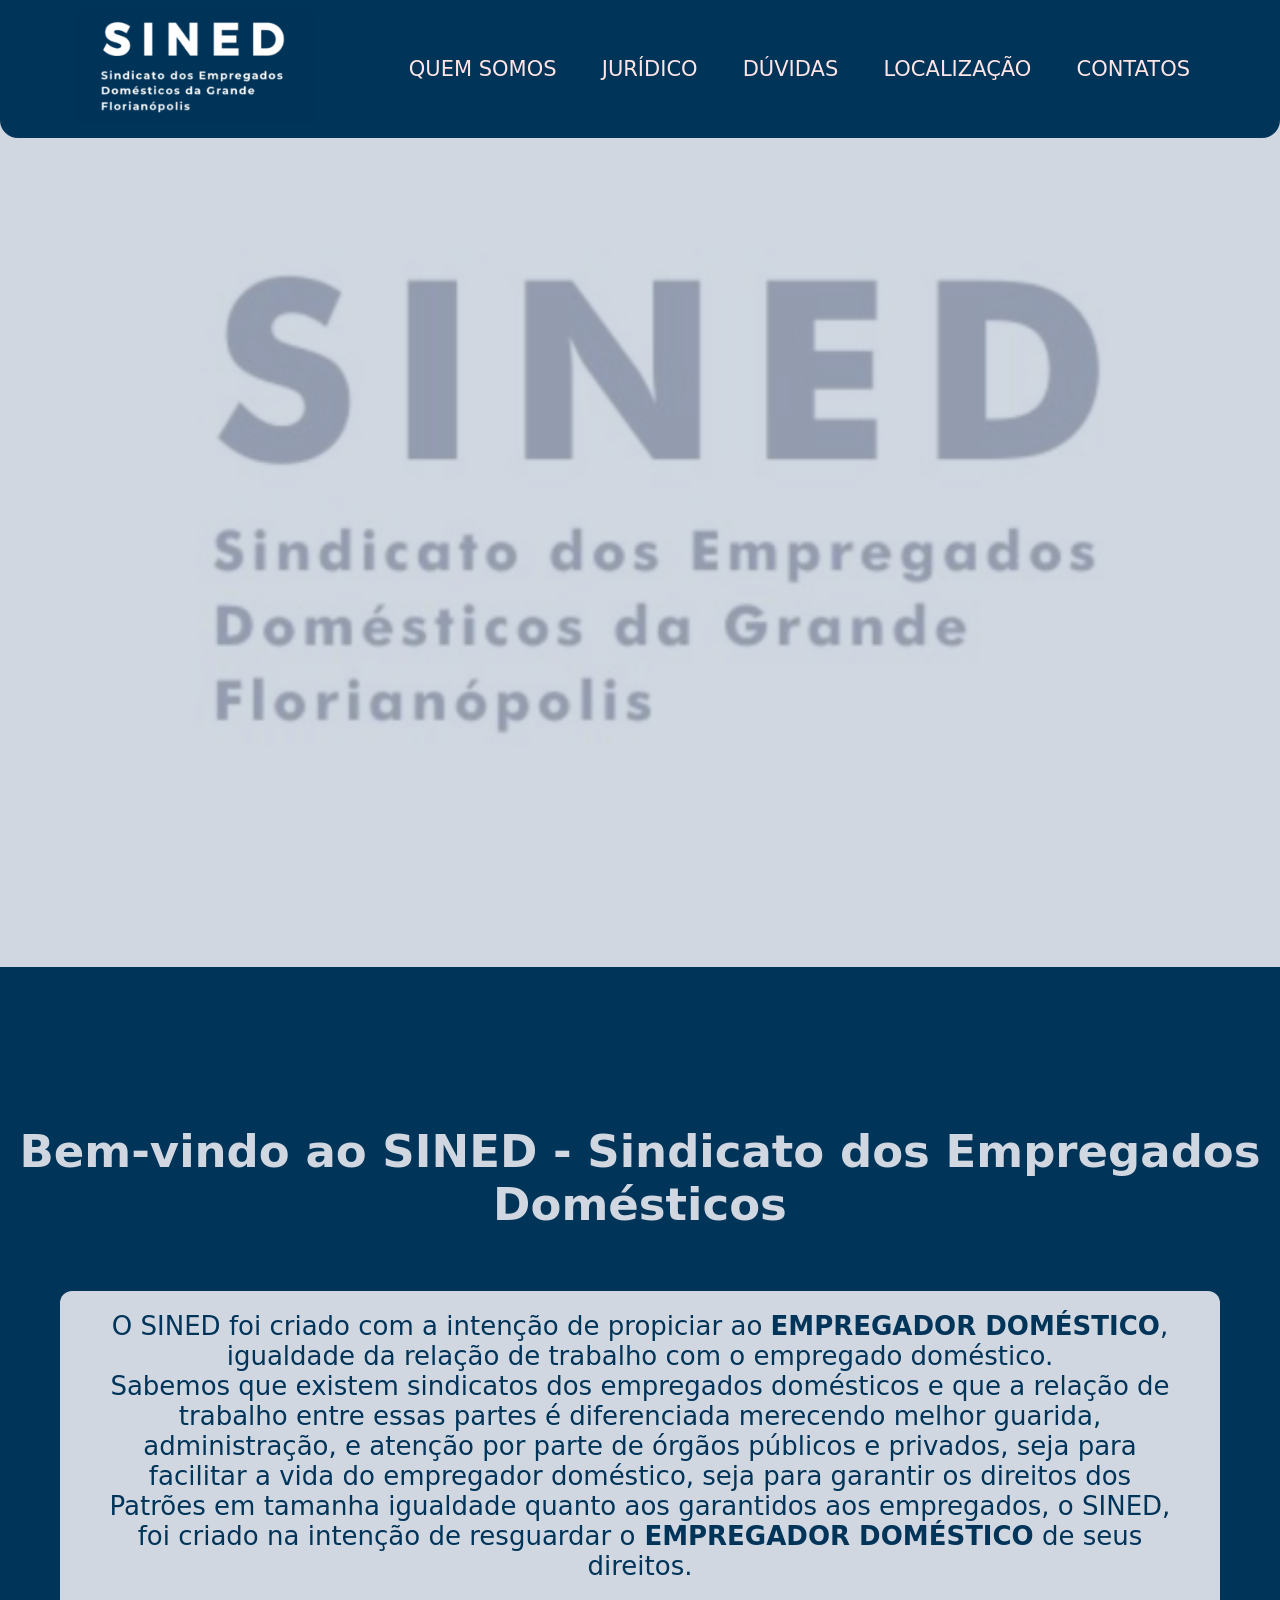
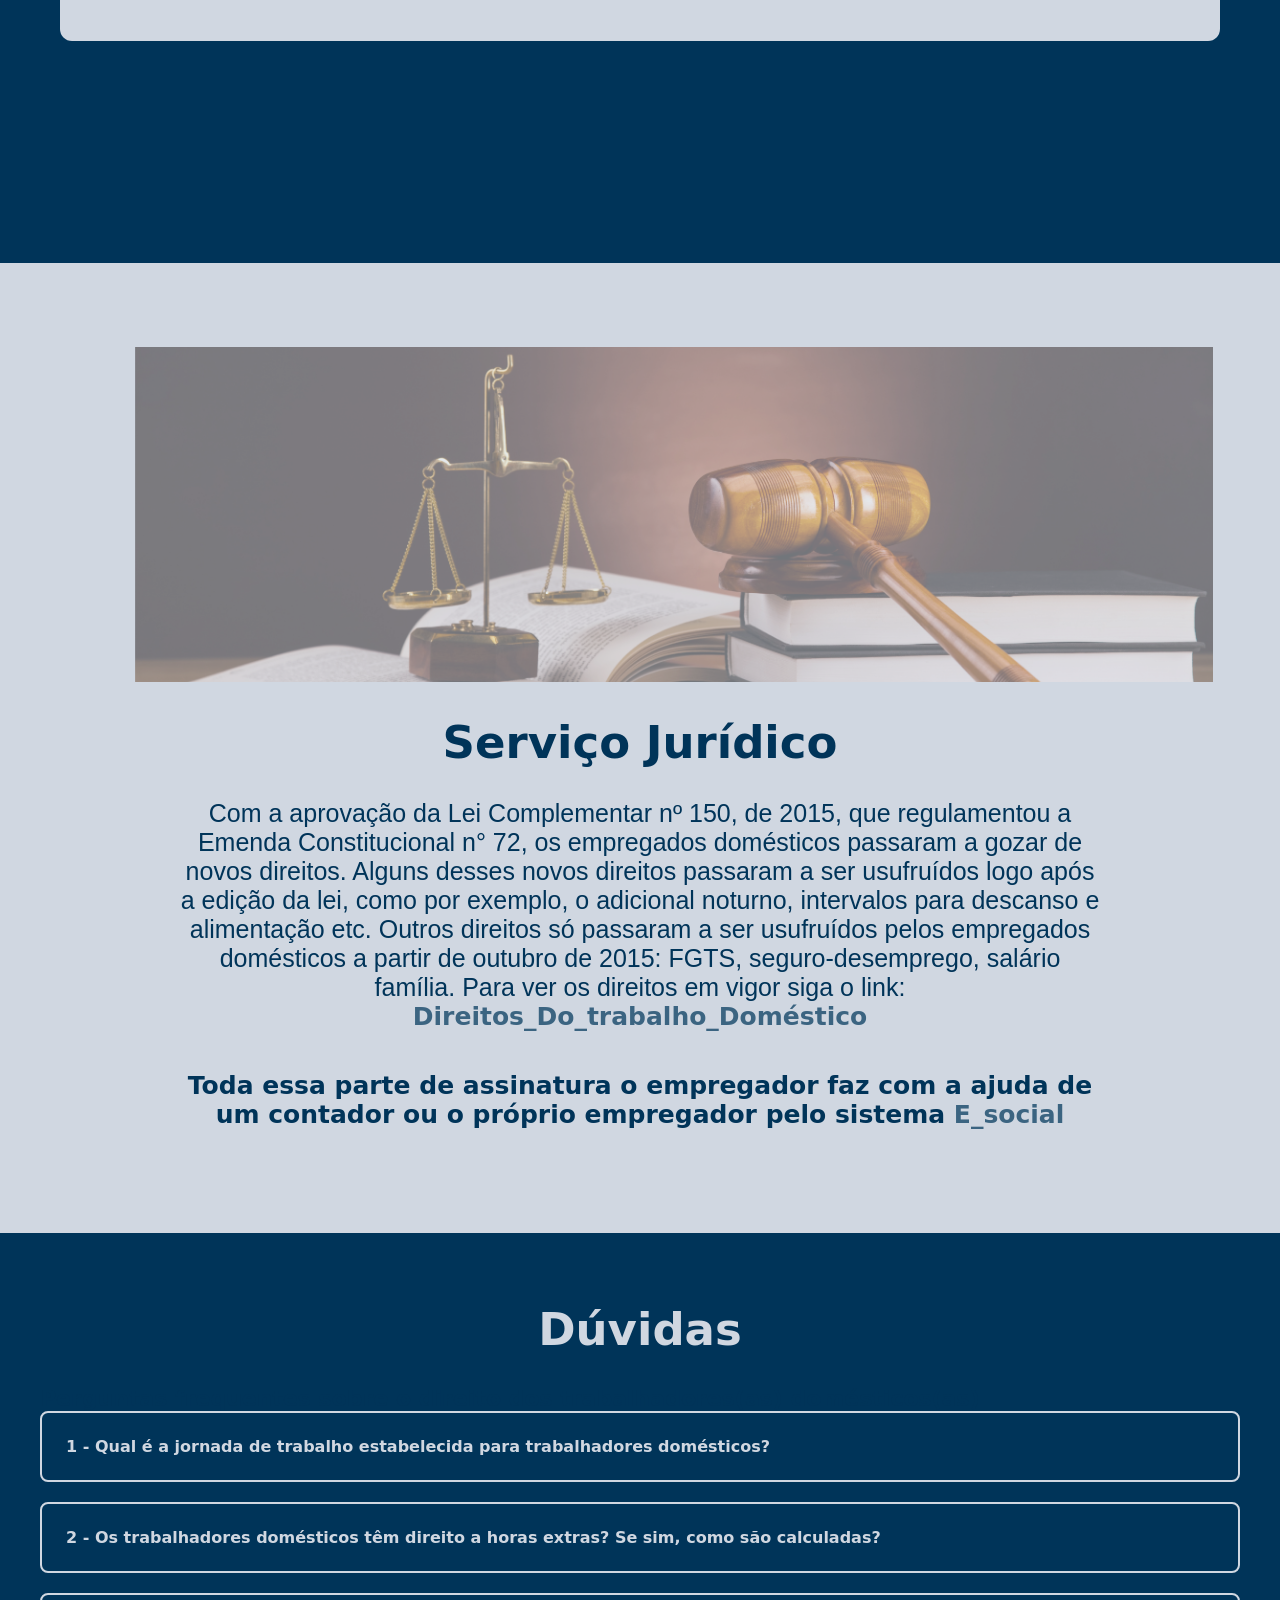
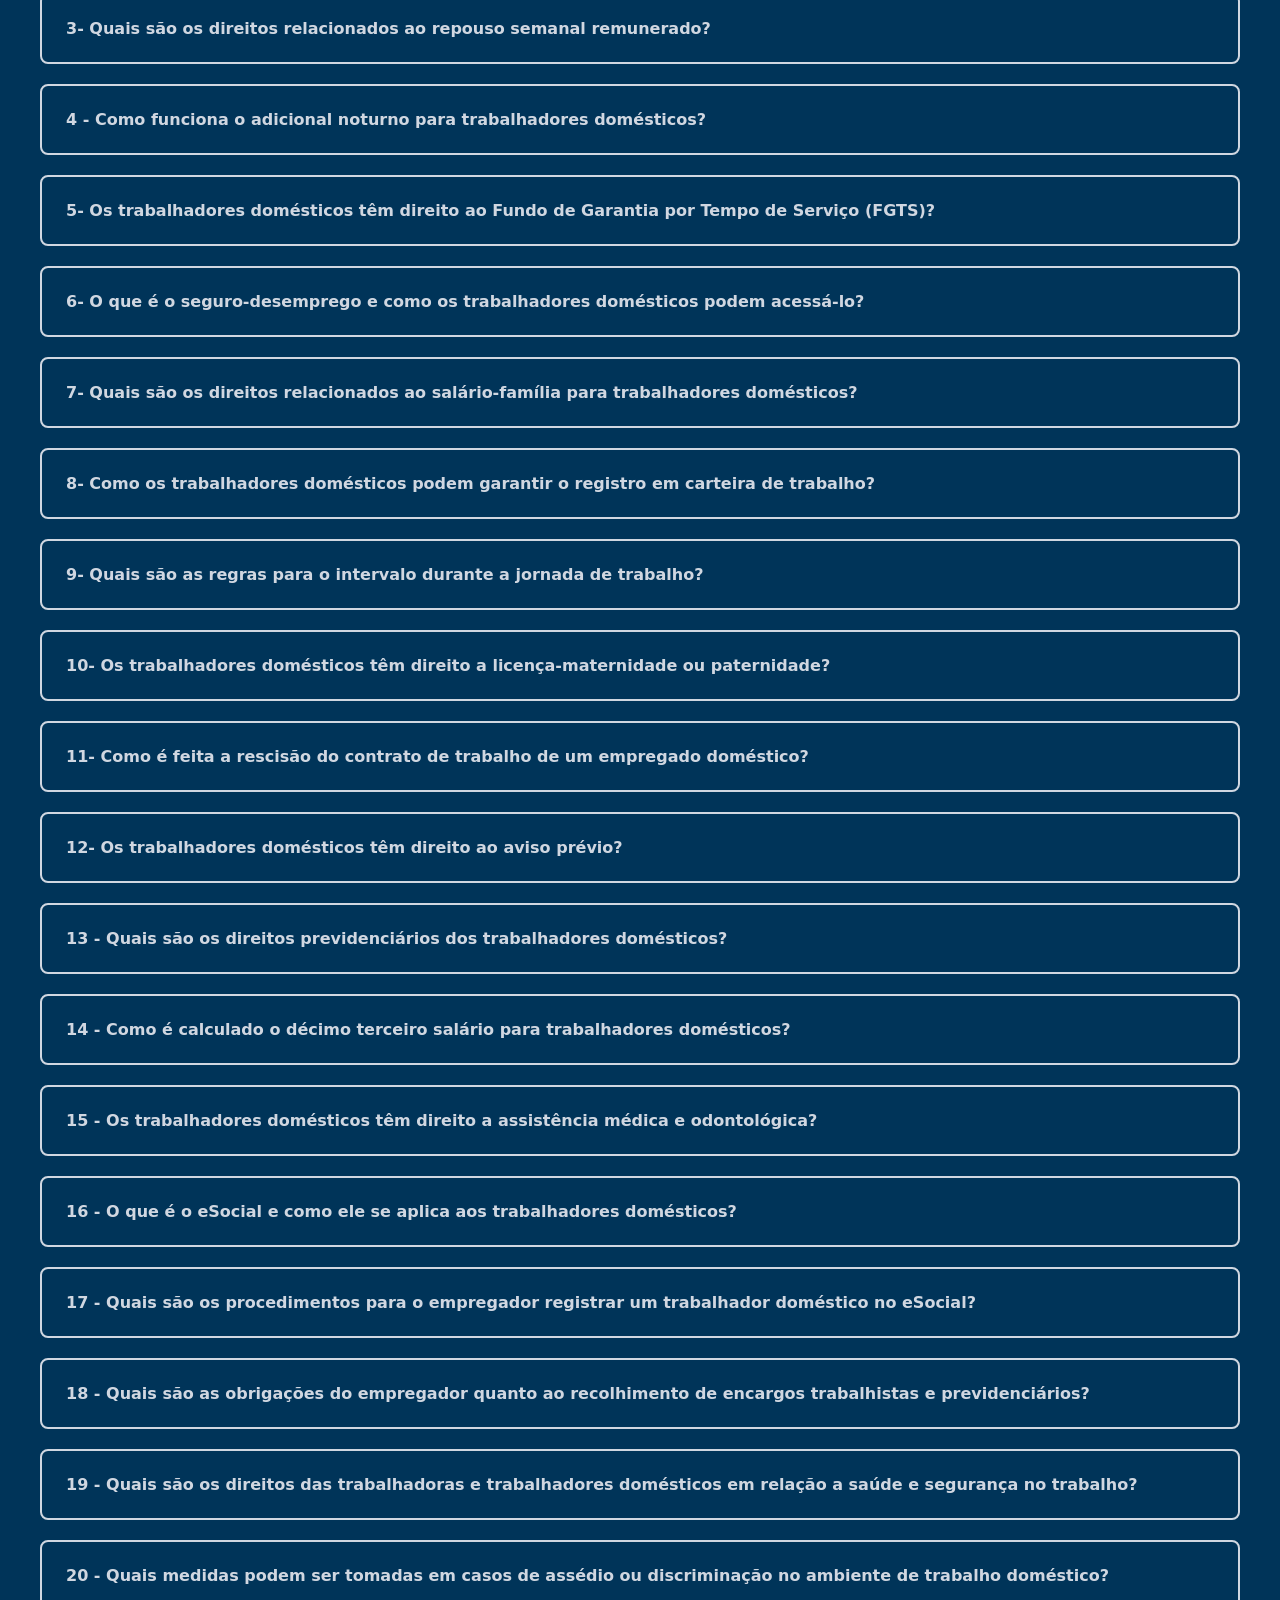
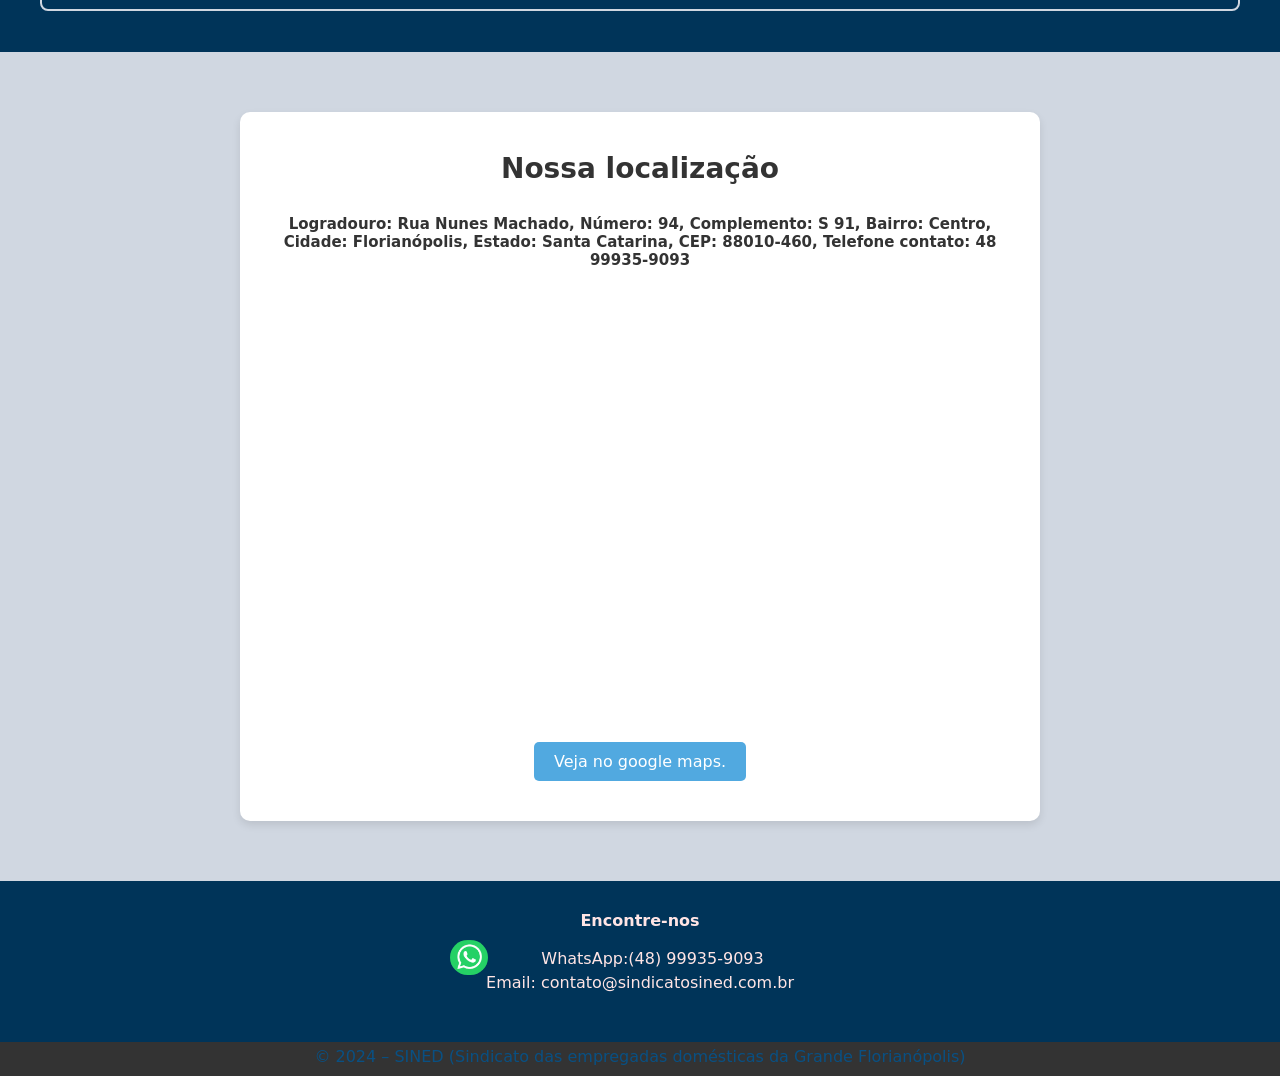
<file: index.html>
<!DOCTYPE html>
<html lang="pt-br">

<head>
    <meta charset="UTF-8">
    <meta name="viewport" content="width=device-width, initial-scale=1.0">
    <link rel="stylesheet" href="style.css">
    <title>Sindicato dos Empregados Domésticos</title>
</head>

<body>
    <header>
           <a href="#inicio"> <img class="imglogo" src="SINED.png" alt="logo do sindicato" width="250"></a>
          
           <nav class="navhead">
                <a href="#quemsomos" class="destaque">QUEM SOMOS</a>
                <a href="#juridico">JURÍDICO</a>
                <a href="#duvidas">DÚVIDAS</a>
                <a href="#localizacao">LOCALIZAÇÃO</a>
                <a href="#contato">CONTATOS</a>
           </nav>
    </header>

    <main>
   <!--capa da pagina-->
        <section id="inicio" class="imagem-principal">
            <img src="logo.png"  width="990" >
        </section>

<!--pagina de QUEM SOMOS-->
        <section id="quemsomos">
            <h2 class="titulos">Bem-vindo ao SINED - Sindicato dos Empregados Domésticos</h2>

            <div class="paragrafo-quemsomos">
                <p>O SINED foi criado com a intenção de propiciar ao <strong>EMPREGADOR DOMÉSTICO</strong>, igualdade da relação  de trabalho com o empregado doméstico.<br>

                    Sabemos que existem sindicatos dos empregados domésticos e que a relação de trabalho entre essas partes é diferenciada merecendo melhor guarida, administração, e atenção por parte de órgãos públicos e privados, seja para facilitar a vida do empregador doméstico, seja para garantir os direitos dos Patrões em tamanha igualdade quanto aos garantidos aos empregados, o SINED, foi criado na intenção de resguardar o<strong> EMPREGADOR DOMÉSTICO</strong> de seus direitos.</p>

                <br><br>
            </div>
        </section>

<!--juridico-->
        <section id="juridico">
         <div>
                <img class="img-juridico" src="ilustrativo-juridico.png" alt="Ilustrativo juridico"  width="100%">
                <h2 class="titulos">Serviço Jurídico</h2>
                <p>
                    Com a aprovação da Lei Complementar nº 150, de 2015, que regulamentou a Emenda Constitucional n° 72, os empregados domésticos passaram a gozar de novos direitos. Alguns desses novos direitos passaram a ser usufruídos logo após a edição da lei, como por exemplo, o adicional noturno, intervalos para descanso e alimentação etc.
                    Outros direitos só passaram a ser usufruídos pelos empregados domésticos a partir de outubro de 2015: FGTS, seguro-desemprego, salário família. Para ver os direitos em vigor siga o link: <a class="siteDireito" href="direitosDoTrabalho.html" target="_blank">Direitos_Do_trabalho_Doméstico</a>
                </p>
              
                <p><strong> Toda essa parte de assinatura o empregador faz com a ajuda de um contador ou o próprio empregador pelo sistema <a class="siteEsocial"  href="https://www.gov.br/esocial/pt-br" target="_blank">E_social</a> </strong></p>
                
              
                
         </div>
        </section>


<!--Depoimentos = Duvidas -->
        <section id="duvidas">
            <h2 class="titulos">Dúvidas</h2>
            <h3> Perguntas frequentes sobre o direito dos trabalhadores(as) domésticos(as) </h3>

            <div class="duvidas">
            <h4>1 - Qual é a jornada de trabalho estabelecida para trabalhadores domésticos?</h4>
             <p class="paragrafo">A jornada de trabalho dos trabalhadores domésticos é de no máximo 44 horas semanais e 8 horas diárias. Caso o trabalhador preste serviços por menos de 25 horas semanais, aplica-se a jornada parcial, com direitos proporcionais.</p>
            </div>
            <br>

         <div class="duvidas" >
            <h4>2 - Os trabalhadores domésticos têm direito a horas extras? Se sim, como são calculadas?</h4>
            <p class="paragrafo">Sim, os trabalhadores domésticos têm direito a horas extras. As horas trabalhadas além da jornada normal devem ser remuneradas com um adicional de, no mínimo, 50% sobre o valor da hora normal.
            </p>
            </div>
            <br>

            <div class="duvidas">
            <h4>3- Quais são os direitos relacionados ao repouso semanal remunerado?</h4>
            <p class="paragrafo">Os trabalhadores domésticos têm direito a um repouso semanal remunerado de 24 horas consecutivas, preferencialmente aos domingos. Também têm direito a descanso nos feriados civis e religiosos.</p>
            </div>
            <br>

            <div class="duvidas ativas">
            <h4>4 - Como funciona o adicional noturno para trabalhadores domésticos?</h4>
            <p class="paragrafo">O trabalho realizado entre 22h e 5h é considerado noturno e deve ser remunerado com um adicional de, no mínimo, 20% sobre a hora diurna.
            </p></div>
            <br>

            <div class="duvidas">
            <h4>5- Os trabalhadores domésticos têm direito ao Fundo de Garantia por Tempo de Serviço (FGTS)? </h4>
            <p class="paragrafo">Sim, os trabalhadores domésticos têm direito ao FGTS, que é um depósito mensal correspondente a 8% do salário do trabalhador.</p></div>
            <br>
            <div class="duvidas">
            <h4>6- O que é o seguro-desemprego e como os trabalhadores domésticos podem acessá-lo?</h4>
            <p class="paragrafo">O seguro-desemprego é um benefício temporário concedido ao trabalhador dispensado sem justa causa. Para ter direito, o trabalhador doméstico deve ter trabalhado por pelo menos 15 meses nos últimos 24 meses.
            </p></div>
            <br>

            <div class="duvidas">
            <h4>7- Quais são os direitos relacionados ao salário-família para trabalhadores domésticos?</h4>
            <p class="paragrafo">Os trabalhadores domésticos têm direito ao salário-família, que é um benefício pago aos trabalhadores de baixa renda com filhos de até 14 anos ou inválidos de qualquer idade.
            </p></div>
            <br>
            <div class="duvidas">
            <h4>8- Como os trabalhadores domésticos podem garantir o registro em carteira de trabalho?</h4>
            <p class="paragrafo">O empregador deve registrar o trabalhador doméstico na Carteira de Trabalho e Previdência Social (CTPS), anotando todos os dados do contrato, como data de admissão, salário, condições especiais de trabalho, entre outros.
            </p></div>
            <br>

            <div class="duvidas">
            <h4>9- Quais são as regras para o intervalo durante a jornada de trabalho?</h4>
            <p class="paragrafo">Os trabalhadores domésticos têm direito a um intervalo para repouso ou alimentação de, no mínimo, 1 hora e no máximo 2 horas em jornadas superiores a 6 horas diárias.</p></div>
            <br>

            <div class="duvidas">
            <h4>10- Os trabalhadores domésticos têm direito a licença-maternidade ou paternidade?</h4>
            <p class="paragrafo">Sim, os trabalhadores domésticos têm direito a licença-maternidade de 120 dias, sem prejuízo do emprego e do salário. Os trabalhadores têm direito a licença-paternidade de 5 dias.</p></div>
                <br>
            <div class="duvidas">
                <h4>11- Como é feita a rescisão do contrato de trabalho de um empregado doméstico?</h4>
                <p class="paragrafo">A rescisão pode ser feita de forma unilateral ou consensual. Se for por iniciativa do empregador sem justa causa, há o pagamento de aviso prévio, saldo de salário, férias vencidas e proporcionais, 13º salário e indenização do FGTS.
                </p>
            </div>
                <br>
            <div class="duvidas">
                <h4>12- Os trabalhadores domésticos têm direito ao aviso prévio?</h4>
                <p class="paragrafo">Sim, têm direito ao aviso prévio de, no mínimo, 30 dias, que pode ser trabalhado ou indenizado. O prazo aumenta em 3 dias para cada ano trabalhado, até o máximo de 90 dias.
                </p>
            </div>
                <br>
                
                <div class="duvidas">
                    <h4>13 - Quais são os direitos previdenciários dos trabalhadores domésticos?</h4>
                    <p class="paragrafo">Os trabalhadores domésticos têm direito a todos os benefícios previdenciários, como aposentadoria, auxílio-doença, salário-maternidade, entre outros, desde que contribuam para o INSS. </p>
                </div>
                    <br>
                <div class="duvidas">
                    <h4>14 - Como é calculado o décimo terceiro salário para trabalhadores domésticos?</h4>
                   <p class="paragrafo"> O décimo terceiro salário é calculado com base na remuneração de dezembro e corresponde a 1/12 do salário para cada mês trabalhado. Deve ser pago em duas parcelas: a primeira até 30 de novembro e a segunda até 20 de dezembro.</p>
                </div>
                <br>
                <div class="duvidas">
                   <h4> 15 - Os trabalhadores domésticos têm direito a assistência médica e odontológica?</h4>
                 <p class="paragrafo" > Não há obrigatoriedade legal para o empregador fornecer assistência médica e odontológica, mas podem ser oferecidas voluntariamente como benefícios adicionais.</p>
                </div>
                    <br>

                <div class="duvidas">    
                   <h4> 16 - O que é o eSocial e como ele se aplica aos trabalhadores domésticos?</h4>
                  <p class="paragrafo"> O eSocial é um sistema do governo federal que unifica a prestação de informações trabalhistas, previdenciárias e fiscais. Os empregadores devem registrar e manter atualizados os dados dos trabalhadores domésticos no eSocial.</p>
                </div>  
                  <br>
                <div class="duvidas">
                    <h4> 17 - Quais são os procedimentos para o empregador registrar um trabalhador doméstico no eSocial?</h4>
                    <p class="paragrafo"> Empregador deve acessar o portal eSocial, cadastrar-se como empregador, registrar o trabalhador, e informar mensalmente os dados da folha de pagamento e os eventos trabalhistas.</p>
                </div>
                 <br>

                 <div class="duvidas">
                    <h4>18 - Quais são as obrigações do empregador quanto ao recolhimento de encargos trabalhistas e previdenciários?</h4>
                    <p class="paragrafo"> Empregador deve recolher mensalmente os encargos trabalhistas e previdenciários, como FGTS, INSS, seguro contra acidentes de trabalho, e a contribuição sindical quando aplicável. Esses pagamentos são realizados via eSocial.</p>
                 </div>
                 <br>
                <div class="duvidas">
                    <h4>19 - Quais são os direitos das trabalhadoras e trabalhadores domésticos em relação a saúde e segurança no trabalho?</h4>
                    <p class="paragrafo"> Trabalhadores têm direito a condições seguras e saudáveis, incluindo acesso a equipamentos de proteção, e a empregador deve garantir um ambiente livre de riscos.</p>
                </div>
                    <br>    
                <div class="duvidas">
                    <h4>20 - Quais medidas podem ser tomadas em casos de assédio ou discriminação no ambiente de trabalho doméstico?</h4>
                    <p class="paragrafo"> Os trabalhadores podem buscar auxílio em sindicatos, órgãos de defesa dos direitos humanos e no Ministério Público do Trabalho. Denúncias podem ser feitas formalmente.</p>
                </div>        

        </section>
<!--contato = localizaçao-->
        <section class="localizacao " id="localizacao">
            <div class="container">
                <h1>Nossa localização</h1>
                <p>Logradouro: Rua Nunes Machado,
                    Número: 94,
                    Complemento: S 91,
                    Bairro: Centro,
                    Cidade: Florianópolis,
                    Estado: Santa Catarina,
                    CEP: 88010-460,
                    Telefone contato: 48 99935-9093</p>
                <div class="map-container">
                    <iframe src="https://www.google.com/maps/embed?pb=!1m18!1m12!1m3!1d3535.8313791090536!2d-48.55141062480538!3d-27.598756922216896!2m3!1f0!2f0!3f0!3m2!1i1024!2i768!4f13.1!3m3!1m2!1s0x952738254ae95bed%3A0x58c70f800e19c3a1!2sR.%20Nunes%20Machado%2C%2094%20-%20Centro%2C%20Florian%C3%B3polis%20-%20SC%2C%2088010-460!5e0!3m2!1spt-BR!2sbr!4v1731258533582!5m2!1spt-BR!2sbr"
                     width="600" height="450" style="border:0;" allowfullscreen="" loading="lazy" referrerpolicy="no-referrer-when-downgrade"></iframe>
                </div>
                <a href="https://www.google.com.br/maps/place/R.+Nunes+Machado,+94+-+Centro,+Florianópolis+-+SC,+88010-460/@-27.5987569,-48.5514106,17z/data=!4m6!3m5!1s0x952738254ae95bed:0x58c70f800e19c3a1!8m2!3d-27.5987617!4d-48.5488357!16s%2Fg%2F11c5l_q6dw?entry=ttu&g_ep=EgoyMDI0MTEwNi4wIKXMDSoASAFQAw%3D%3D" class="loc-button">Veja no google maps.</a>
            </div>
        </section>
        
    </main>
<!--footer = contato -->
    <footer>
        <div class="footer-content" id="contato">
            <strong class="titulo">Encontre-nos</strong>
           
            <a  href="https://wa.me/5548999359093" target="_blank">
            <img  class="imgwpp"  src="whatsapp.png" alt="WhatsApp">
            </a>
           <p id="wpp"> WhatsApp:(48) 99935-9093</p>
           
           <p>Email: contato@sindicatosined.com.br</p>
        </div>
    </footer>

    <div id="copyright">
    
        <p>&copy; 2024 – SINED (Sindicato das empregadas domésticas da Grande Florianópolis)</p>
    </div>
<!--DESENVOLVIDO PELO GRUPO DE ALUNOS DO LTD 2024.2 DA FACULDADE ESTÁCIO DE FLORIANÓPOLIS-->
    <script src="index.js"></script>
</body>

</html>
</file>
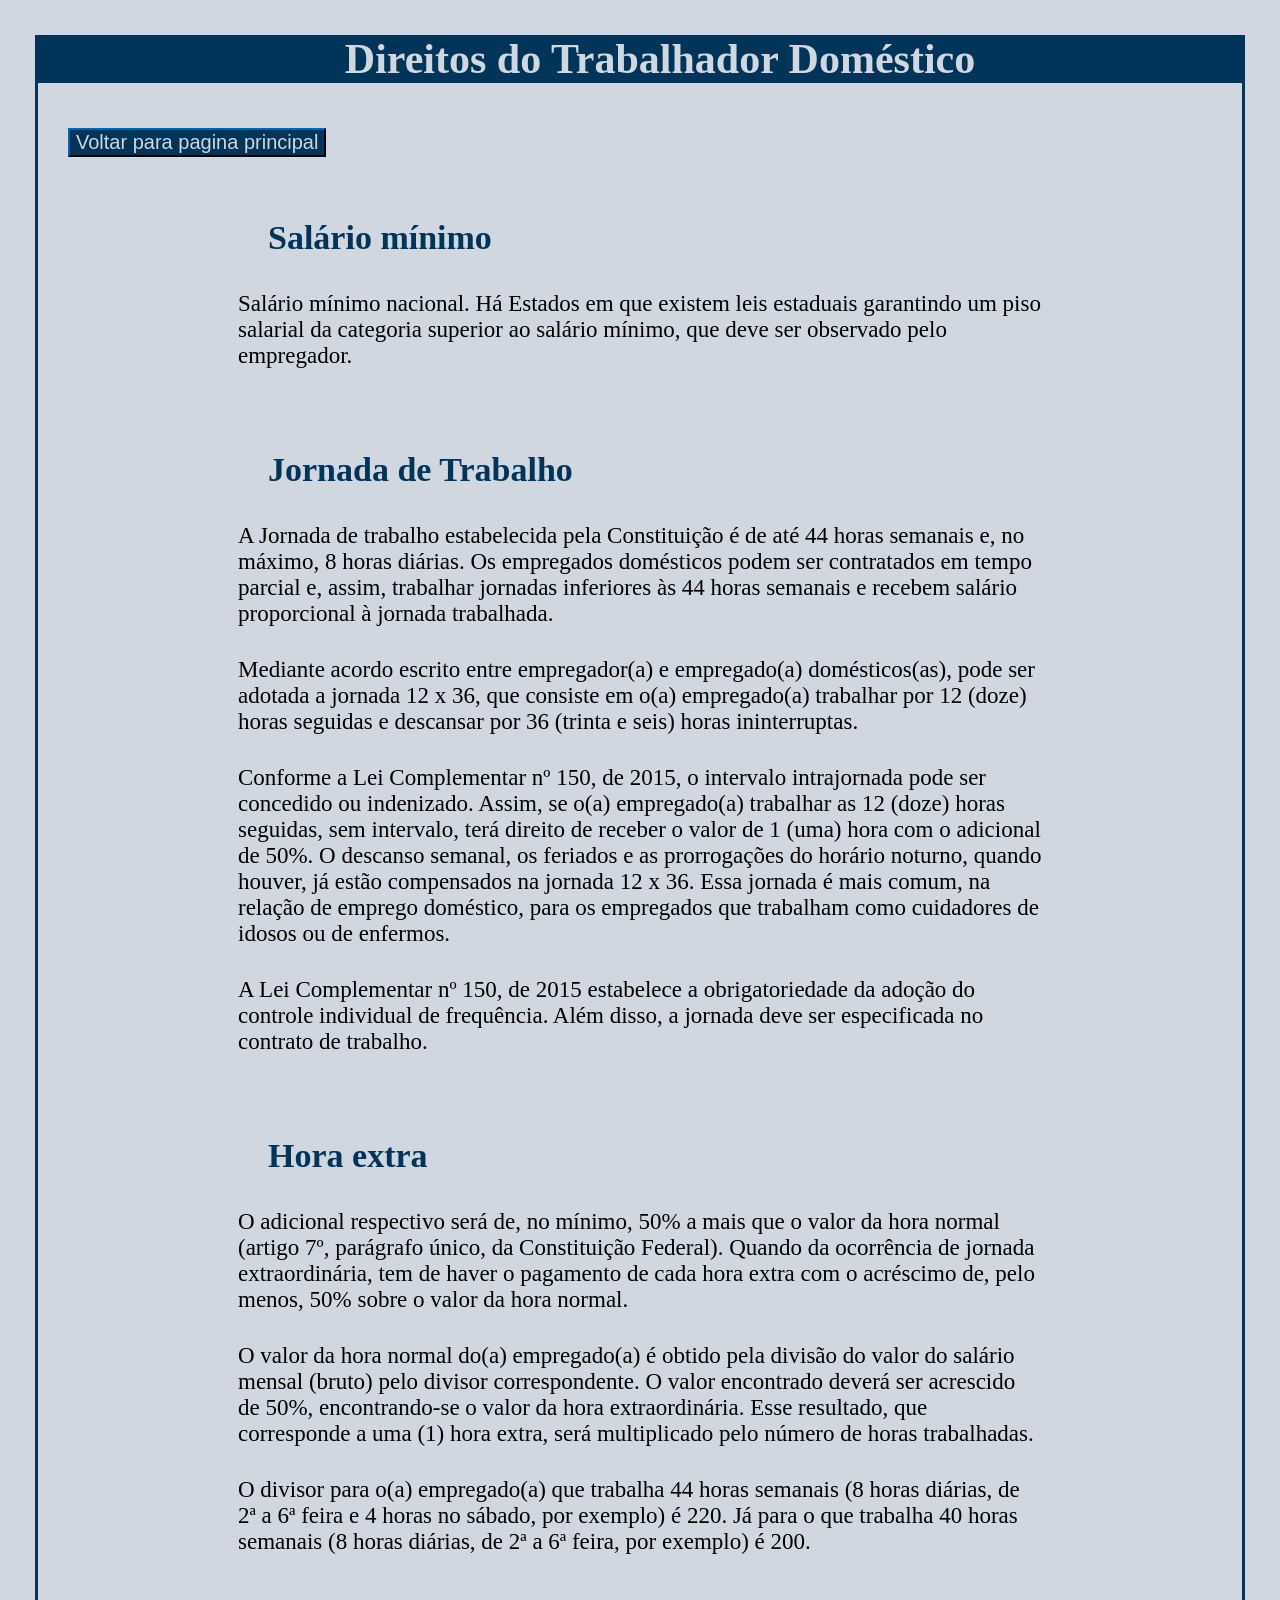
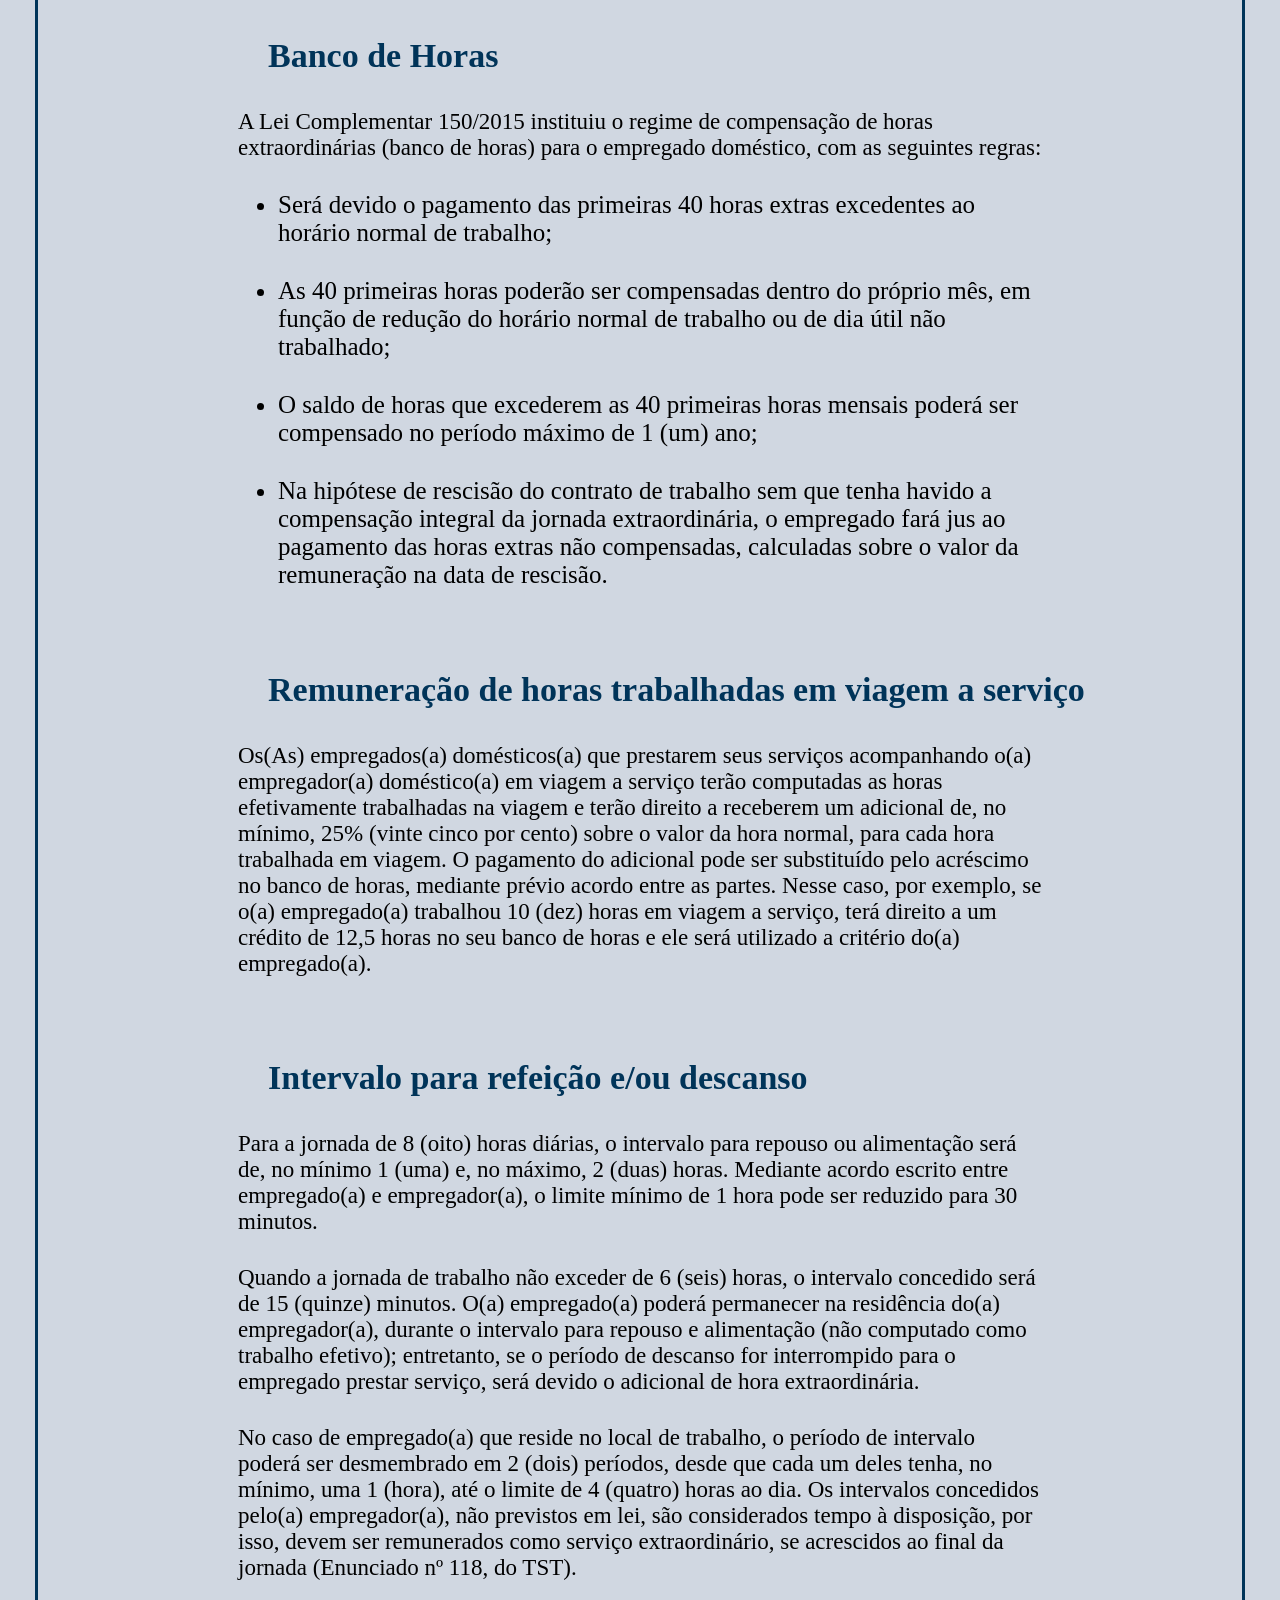
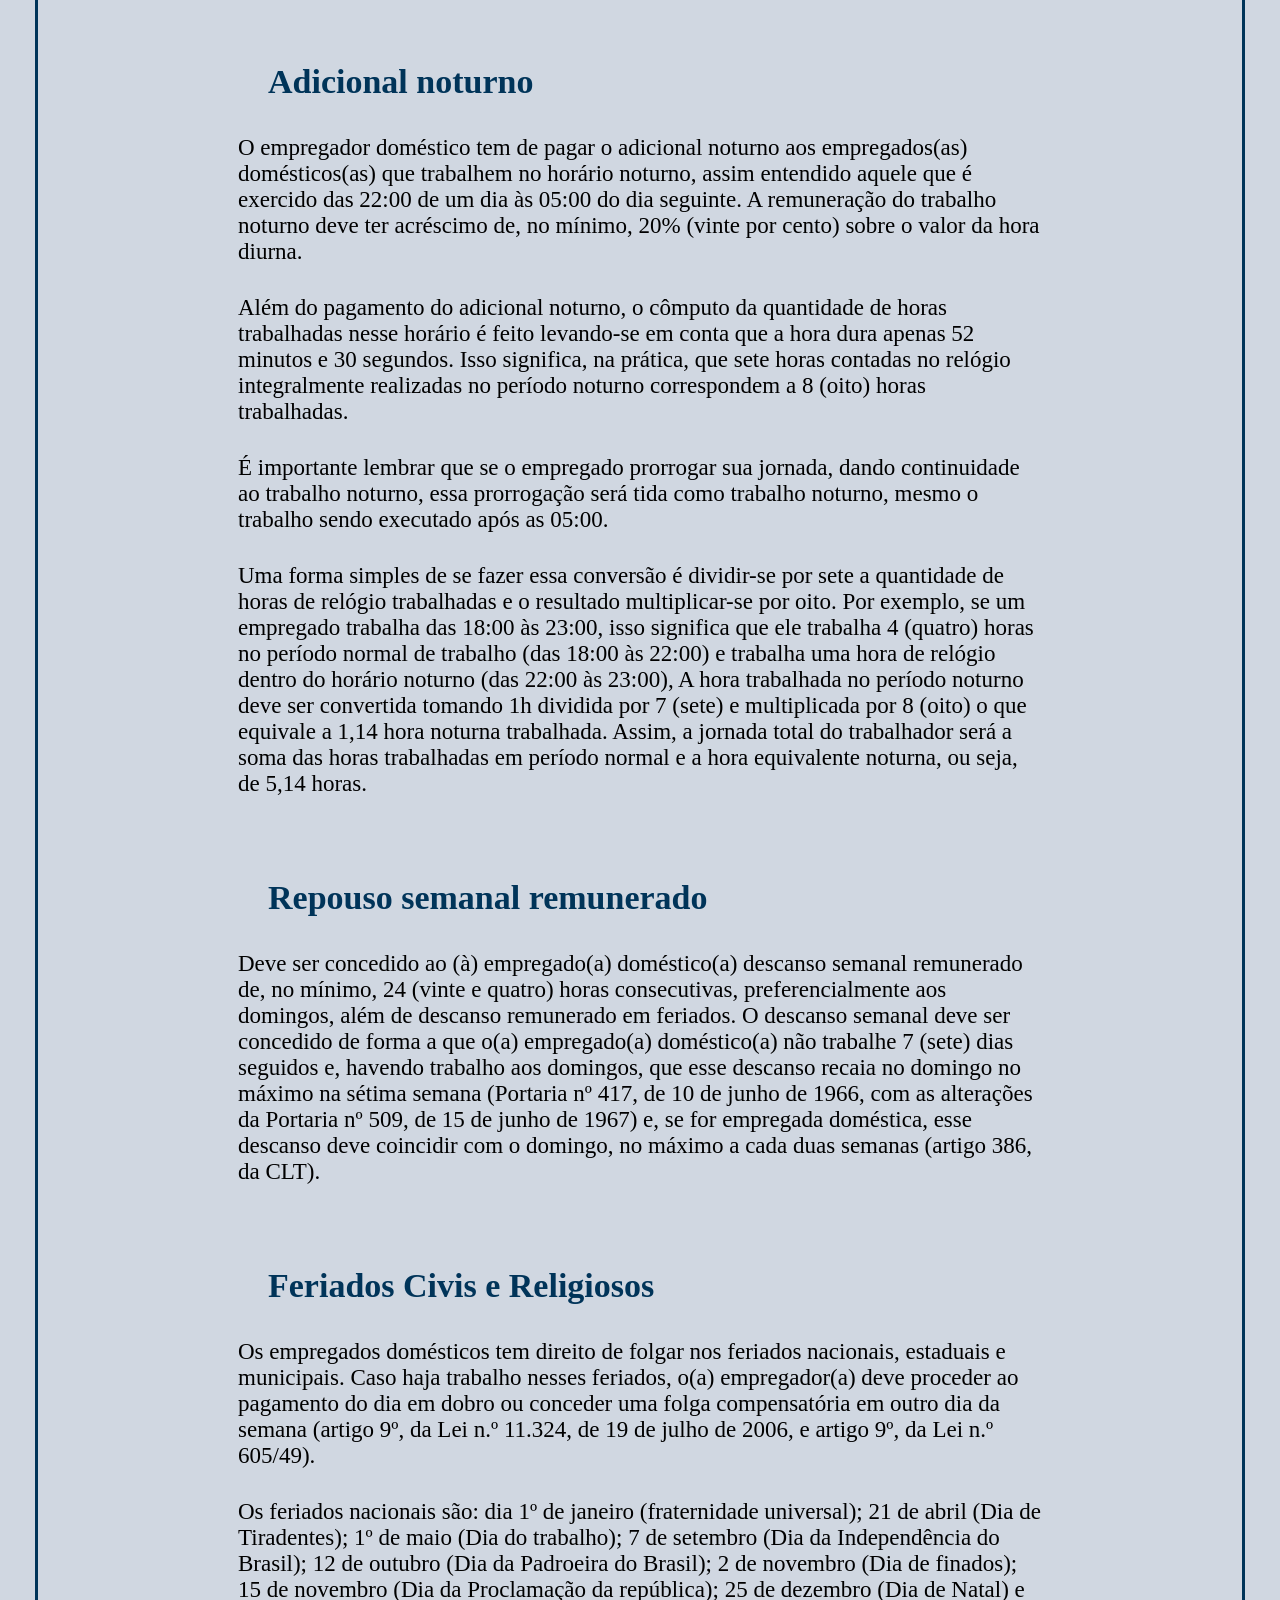
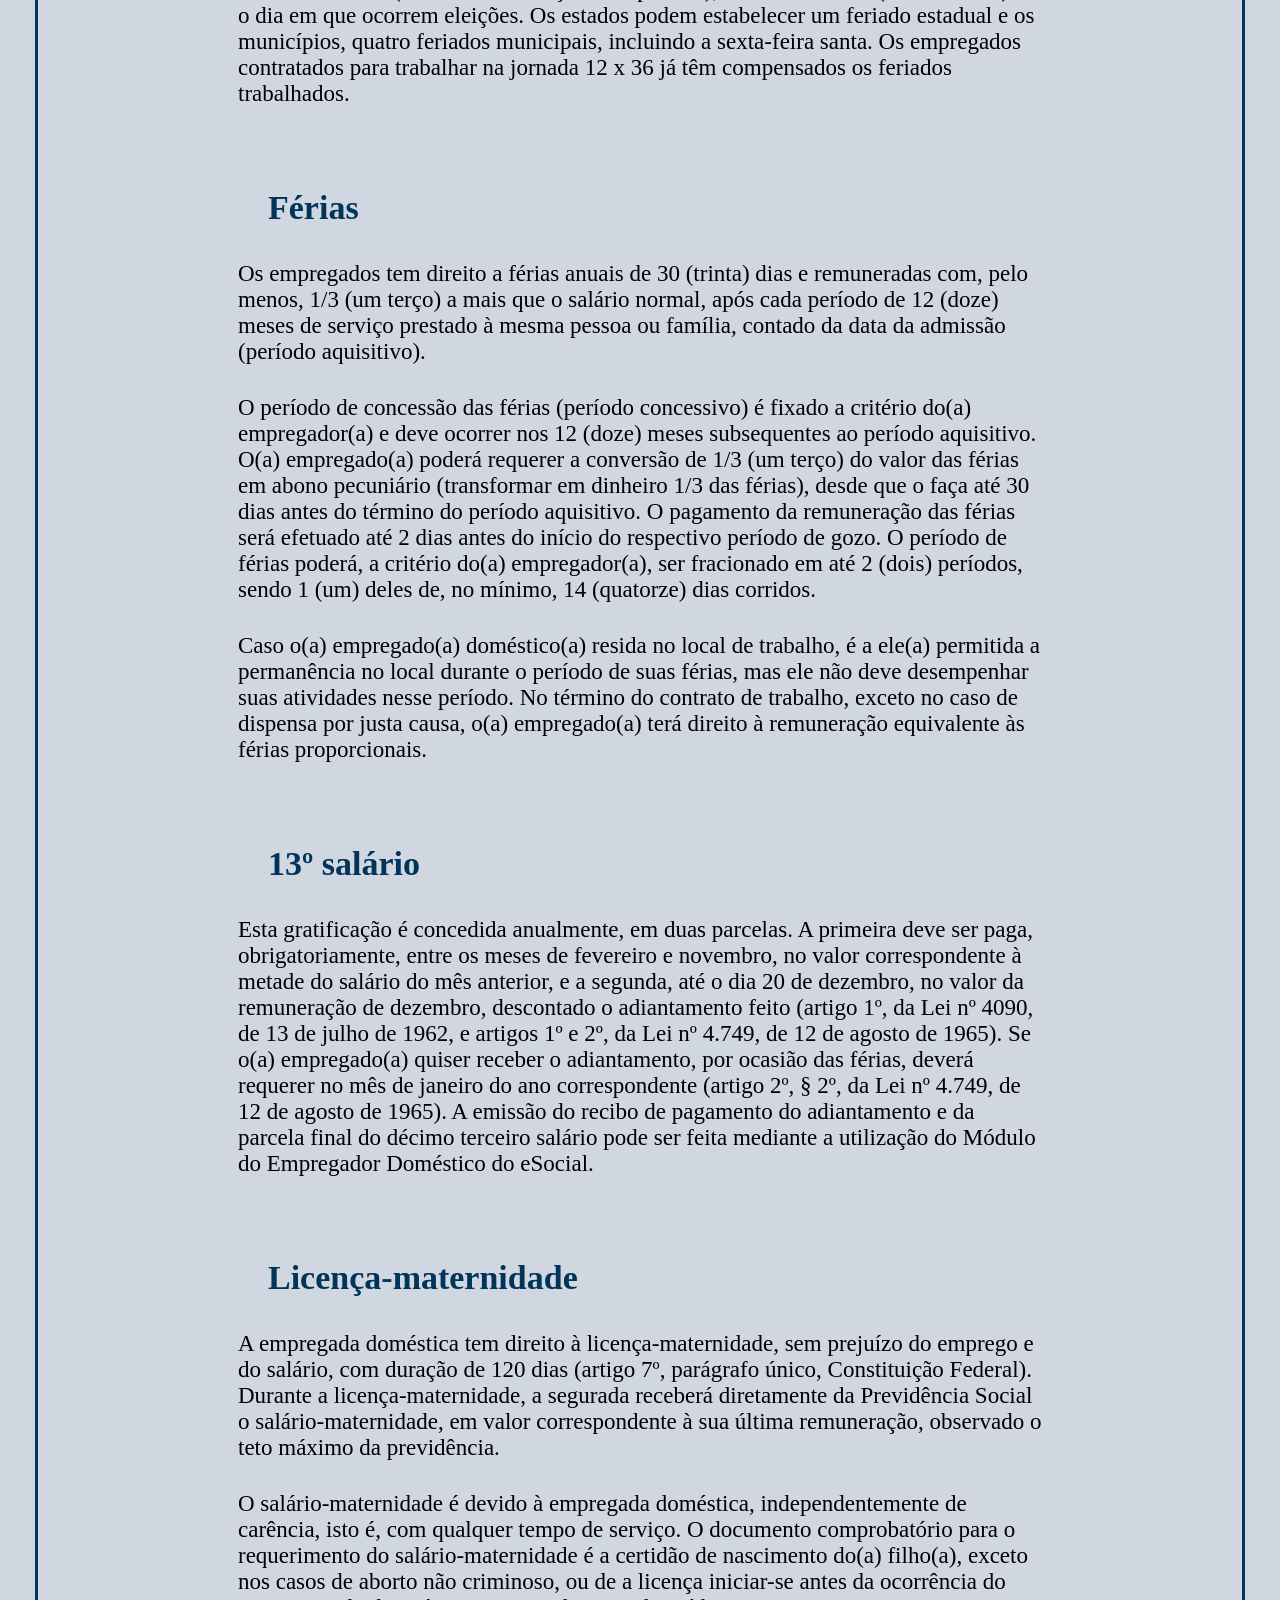
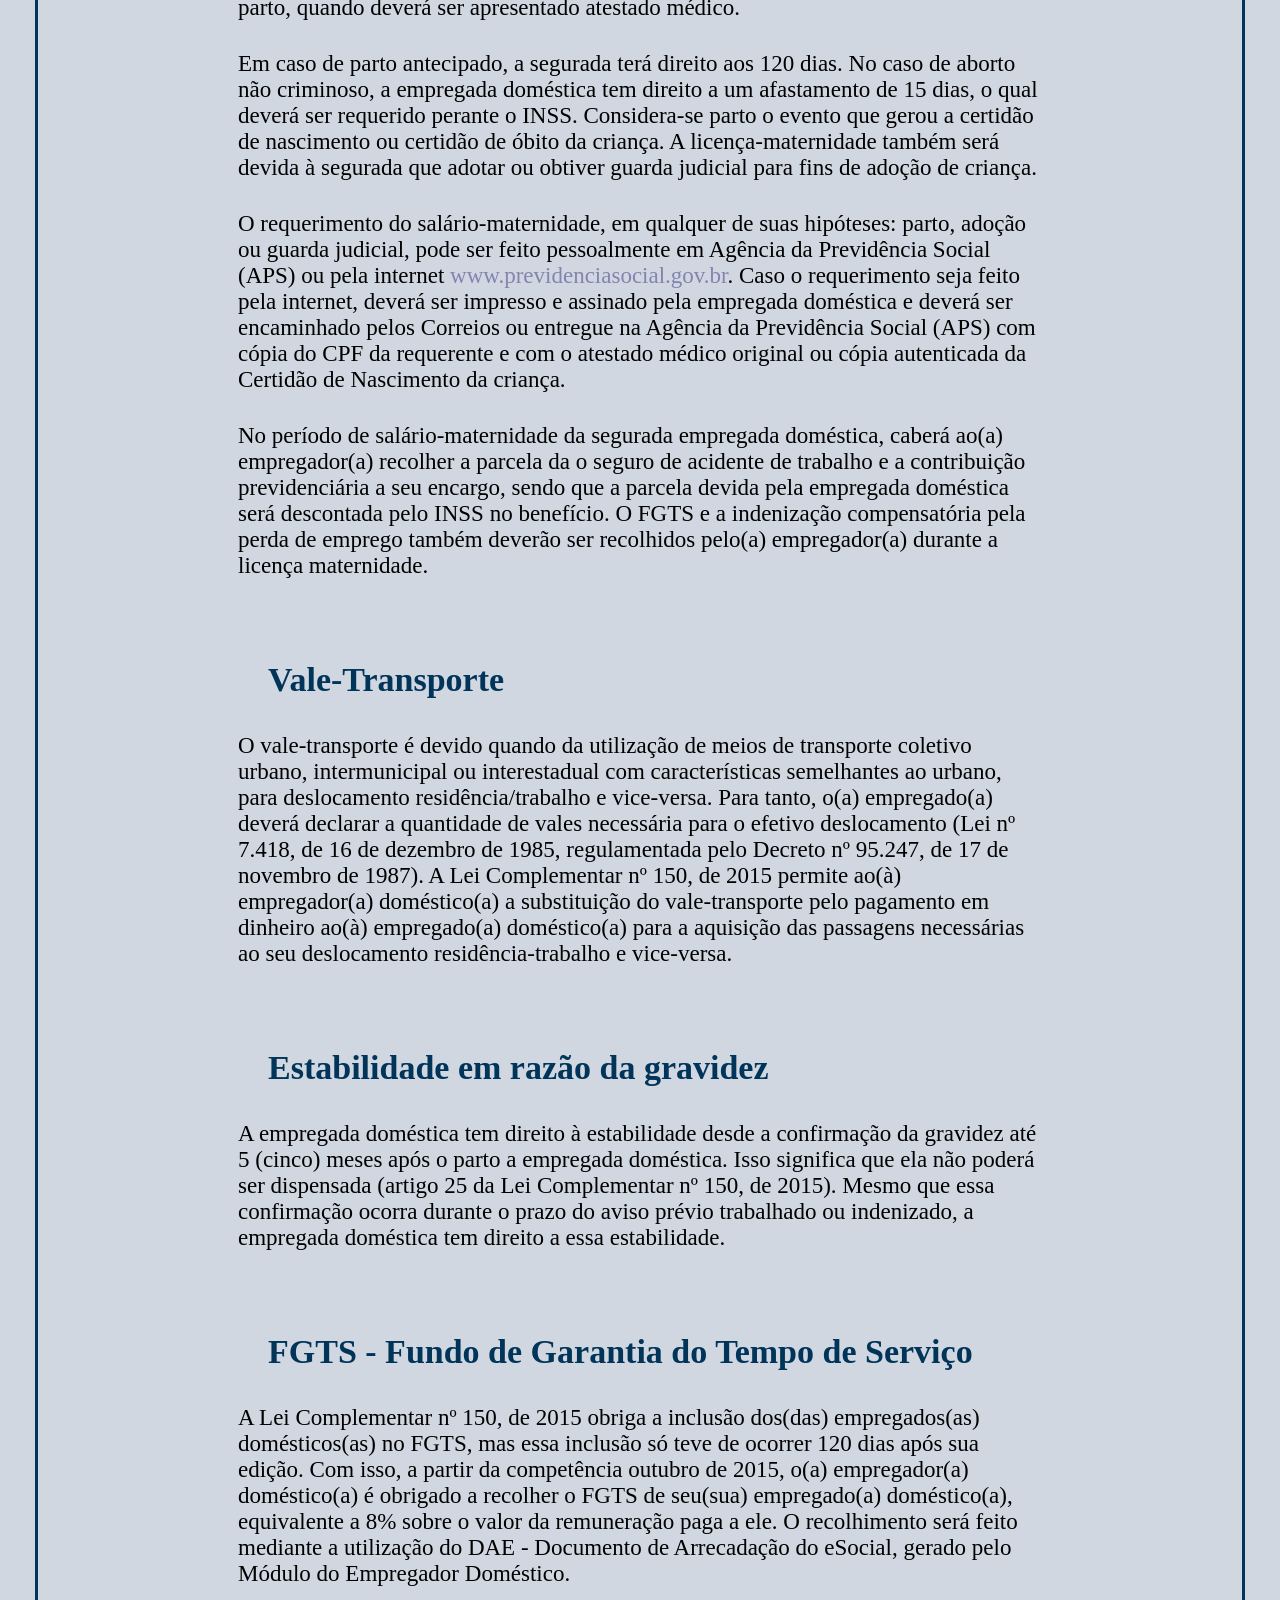
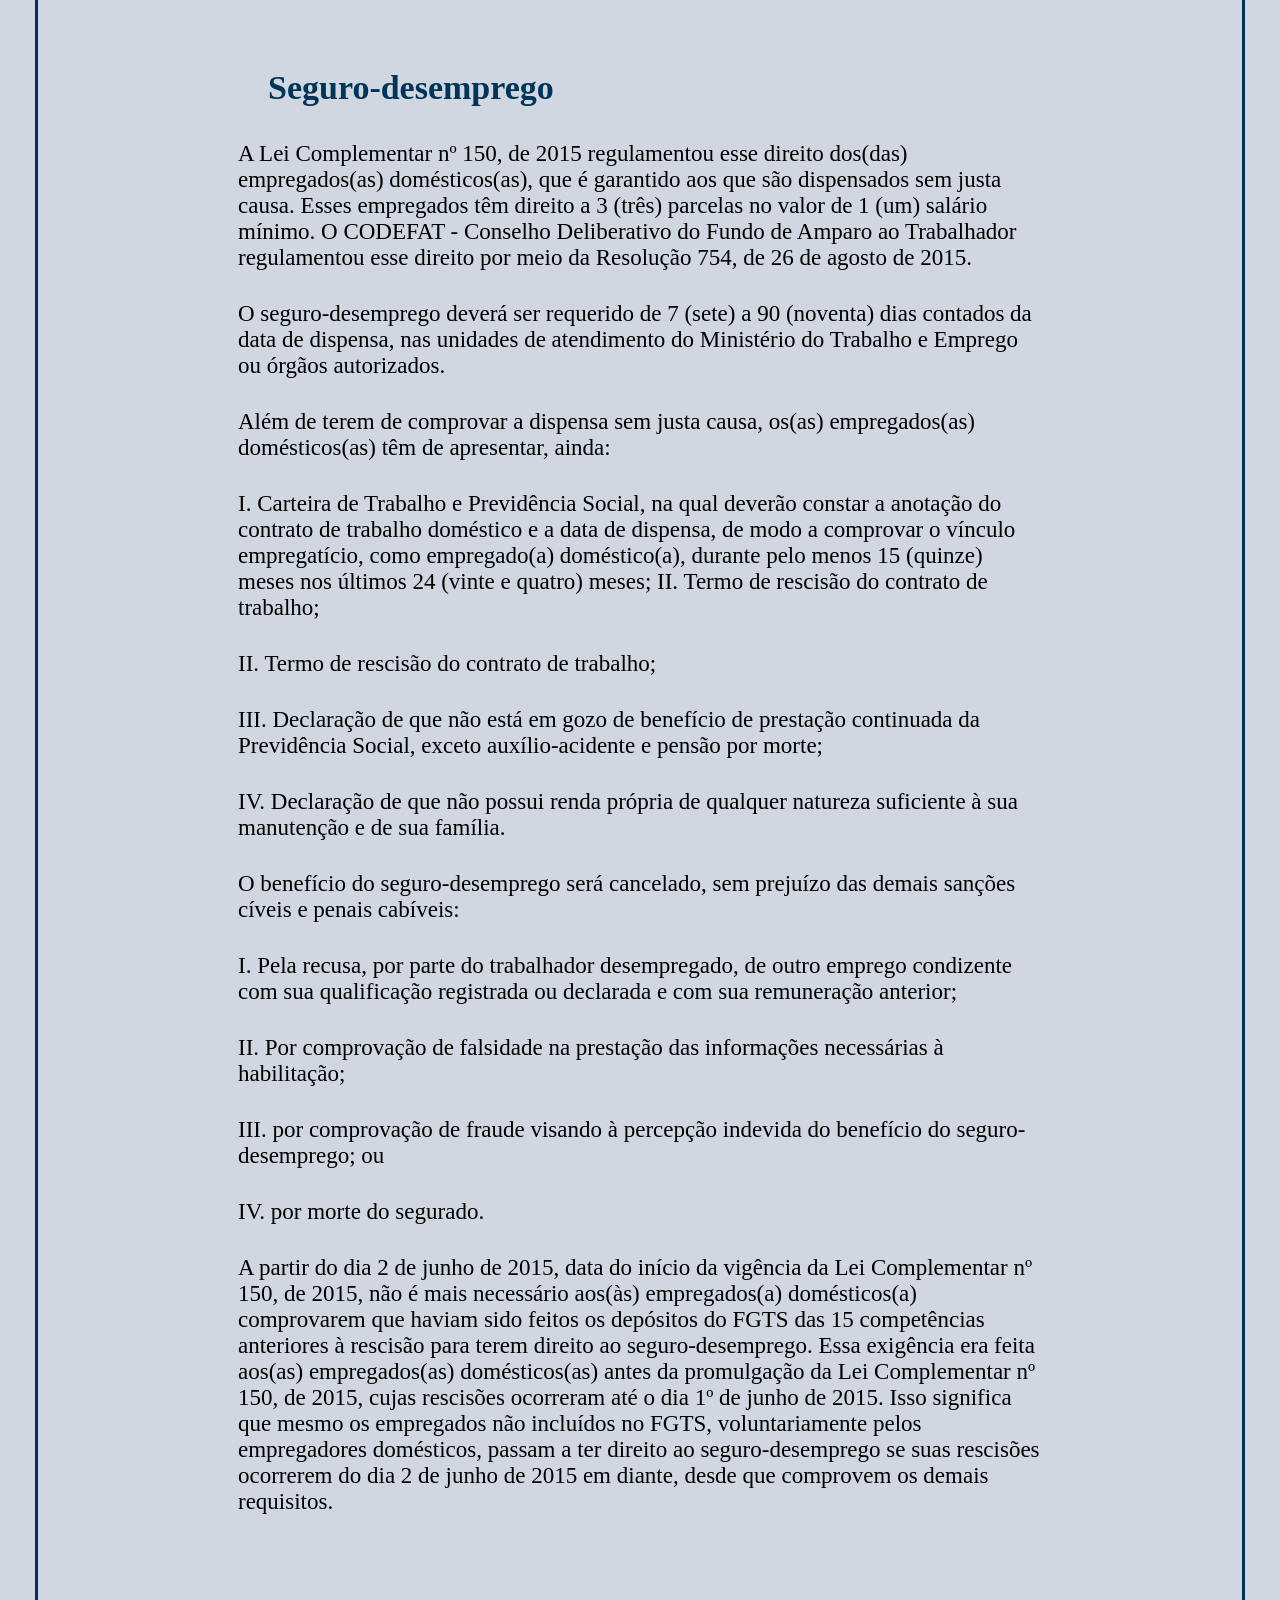
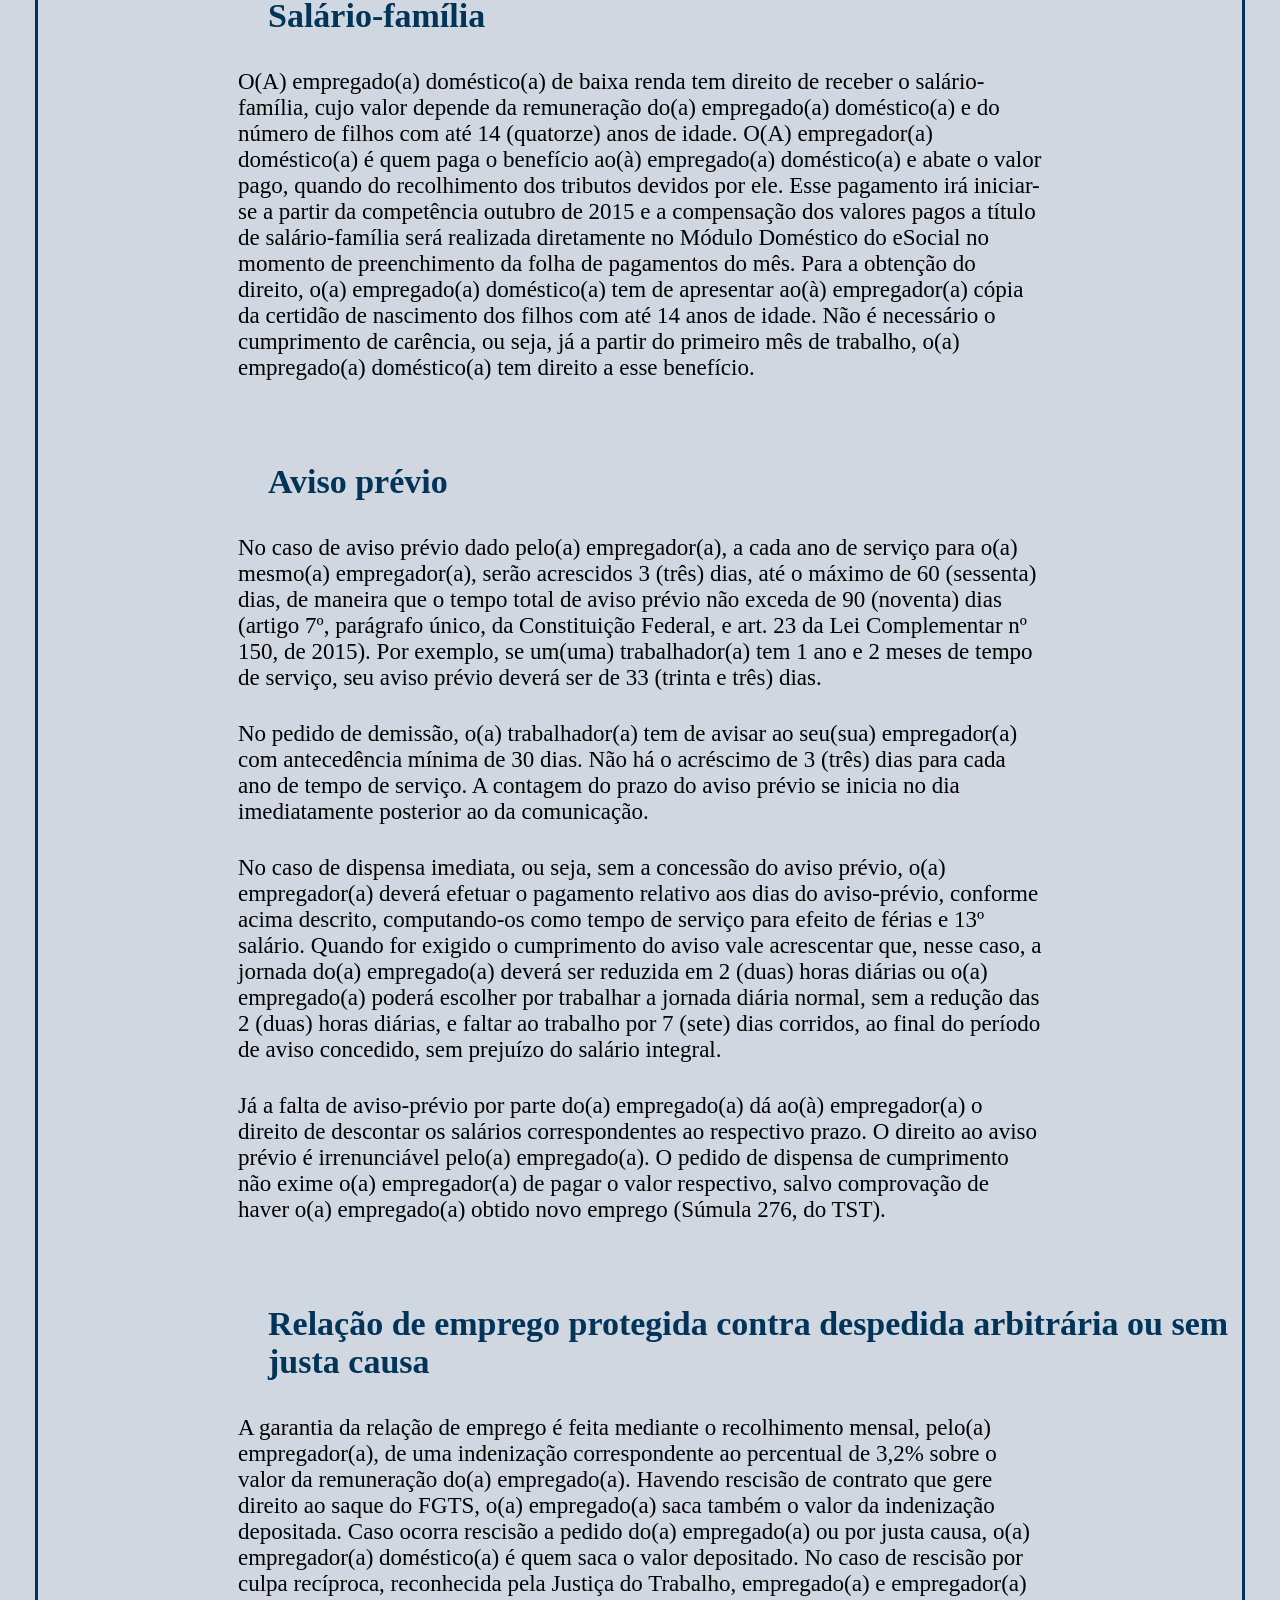
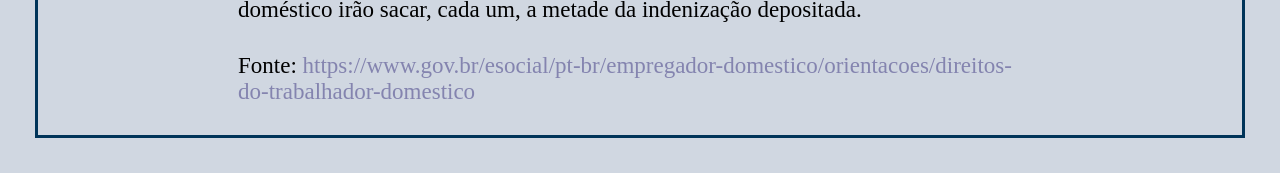
<file: direitosDoTrabalho.html>
<!DOCTYPE html>
<html lang="en">
<head>
    <meta charset="UTF-8">
    <meta name="viewport" content="width=device-width, initial-scale=1.0">
    <title>Direitos do trabalho Doméstico</title>
</head>
<style>
    
     
    body{
        border-style: solid ;
        border-color: #003459;
        margin: 35px;
        background-color: #d0d7e1;
    }
    h1{
        
       
        
        padding-left: 40px;
        margin-top: -3px;
        color: #d0d7e1;
        background-color:  #003459;
        text-align: center;
        font-size: 42px;
        
    }
    h3{
        color: #003459;
        margin-left: 230px;
        font-size: 34px;
    }
    P{
        font-size: 23px;
        margin: 30px;
        margin-left: 200px;
        margin-right: 200px;
    }
    li{
        font-size: 25px;
        margin: 30px;
        margin-left: 200px;
        margin-right: 200px;
    }
    a{
        text-decoration: none;
        color: rgb(132, 132, 175);
    }
    a:hover{
        color: #003459;
    }
    button{
        border-color: #003459;
        color: #d0d7e1;
        background-color: #003459;
        margin: 10px;
        
        font-size: 20px;
        margin-right: 78px;
        margin-left: 30px;
    }
    button:hover{
    
        background-color: rgb(132, 132, 175);
    }
</style>
<body>
    <section id="direitos">
        <h1>Direitos do Trabalhador Doméstico</h1>
        <a class="botao"  href="index.html"><button>Voltar para pagina principal</button></a>
        <br><br>
        <h3>Salário mínimo</h3>
            <p>Salário mínimo nacional. Há Estados em que existem leis estaduais garantindo um piso salarial da categoria superior ao salário mínimo, que deve ser observado pelo empregador.</p>
        <br>
        <h3>Jornada de Trabalho</h3>
            <p>A Jornada de trabalho estabelecida pela Constituição é de até 44 horas semanais e, no máximo, 8 horas diárias. Os empregados domésticos podem ser contratados em tempo parcial e, assim, trabalhar jornadas inferiores às 44 horas semanais e recebem salário proporcional à jornada trabalhada.
            <p>Mediante acordo escrito entre empregador(a) e empregado(a) domésticos(as), pode ser adotada a jornada 12 x 36, que consiste em o(a) empregado(a) trabalhar por 12 (doze) horas seguidas e descansar por 36 (trinta e seis) horas ininterruptas.</p>
          <p>  Conforme a Lei Complementar nº 150, de 2015, o intervalo intrajornada pode ser concedido ou indenizado. Assim, se o(a) empregado(a) trabalhar as 12 (doze) horas seguidas, sem intervalo, terá direito de receber o valor de 1 (uma) hora com o adicional de 50%. O descanso semanal, os feriados e as prorrogações do horário noturno, quando houver, já estão compensados na jornada 12 x 36. Essa jornada é mais comum, na relação de emprego doméstico, para os empregados que trabalham como cuidadores de idosos ou de enfermos.</p>
            <p>A Lei Complementar nº 150, de 2015 estabelece a obrigatoriedade da adoção do controle individual de frequência. Além disso, a jornada deve ser especificada no contrato de trabalho.</p>
                <br>
        <h3>Hora extra</h3>
          <p> O adicional respectivo será de, no mínimo, 50% a mais que o valor da hora normal (artigo 7º, parágrafo único, da Constituição Federal).
          Quando da ocorrência de jornada extraordinária, tem de haver o pagamento de cada hora extra com o acréscimo de, pelo   menos, 50% sobre o valor da hora normal.</p>
         <p> O valor da hora normal do(a) empregado(a) é obtido pela divisão do valor do salário mensal (bruto) pelo divisor correspondente. O valor encontrado deverá ser acrescido de 50%, encontrando-se o valor da hora extraordinária. Esse resultado, que corresponde a uma (1) hora extra, será multiplicado pelo número de horas trabalhadas.</p>
            <p>O divisor para o(a) empregado(a) que trabalha 44 horas semanais (8 horas diárias, de 2ª a 6ª feira e 4 horas no sábado,  por exemplo) é 220. Já para o que trabalha 40 horas semanais (8 horas diárias, de 2ª a 6ª feira, por exemplo) é 200.</p>
        <br>
        <h3>Banco de Horas</h3>
            <p>
                A Lei Complementar 150/2015 instituiu o regime de compensação de horas extraordinárias (banco de horas) para o empregado doméstico, com as seguintes regras:
            </p>
                <div class="lista">
                <ul>
                <li>Será devido o pagamento das primeiras 40 horas extras excedentes ao horário normal de trabalho;</li>
                <li>As 40 primeiras horas poderão ser compensadas dentro do próprio mês, em função de redução do horário normal de trabalho ou de dia útil não trabalhado;</li>
                <li>O saldo de horas que excederem as 40 primeiras horas mensais poderá ser compensado no período máximo de 1 (um) ano;</li>
                <li>Na hipótese de rescisão do contrato de trabalho sem que tenha havido a compensação integral da jornada extraordinária, o empregado fará jus ao pagamento das horas extras não compensadas, calculadas sobre o valor da remuneração na data de rescisão.</li>
            </ul>
                </div>
                <br>
            <h3>Remuneração de horas trabalhadas em viagem a serviço</h3>
                <p>Os(As) empregados(a) domésticos(a) que prestarem seus serviços acompanhando o(a) empregador(a) doméstico(a) em viagem a serviço terão computadas as horas efetivamente trabalhadas na viagem e terão direito a receberem um adicional de, no mínimo, 25% (vinte cinco por cento) sobre o valor da hora normal, para cada hora trabalhada em viagem. O pagamento do adicional pode ser substituído pelo acréscimo no banco de horas, mediante prévio acordo entre as partes. Nesse caso, por exemplo, se o(a) empregado(a) trabalhou 10 (dez) horas em viagem a serviço, terá direito a um crédito de 12,5 horas no seu banco de horas e ele será utilizado a critério do(a) empregado(a).</p>
<br>

           <h3>Intervalo para refeição e/ou descanso</h3>
                 <p>Para a jornada de 8 (oito) horas diárias, o intervalo para repouso ou alimentação será de, no mínimo 1 (uma) e, no máximo, 2 (duas) horas. Mediante acordo escrito entre empregado(a) e empregador(a), o limite mínimo de 1 hora pode ser reduzido para 30 minutos.
              <p>  Quando a jornada de trabalho não exceder de 6 (seis) horas, o intervalo concedido será de 15 (quinze) minutos.
                O(a) empregado(a) poderá permanecer na residência do(a) empregador(a), durante o intervalo para repouso e alimentação (não computado como trabalho efetivo); entretanto, se o período de descanso for interrompido para o empregado prestar serviço, será devido o adicional de hora extraordinária.</p>
                <p>No caso de empregado(a) que reside no local de trabalho, o período de intervalo poderá ser desmembrado em 2 (dois) períodos, desde que cada um deles tenha, no mínimo, uma 1 (hora), até o limite de 4 (quatro) horas ao dia. Os intervalos concedidos pelo(a) empregador(a), não previstos em lei, são considerados tempo à disposição, por isso, devem ser remunerados como serviço extraordinário, se acrescidos ao final da jornada (Enunciado nº 118, do TST).</p>
<br>
                <h3>Adicional noturno</h3>
                  <p> O empregador doméstico tem de pagar o adicional noturno aos empregados(as) domésticos(as) que trabalhem no horário noturno, assim entendido aquele que é exercido das 22:00 de um dia às 05:00 do dia seguinte. A remuneração do trabalho noturno deve ter acréscimo de, no mínimo, 20% (vinte por cento) sobre o valor da hora diurna.</p>
                  <p>Além do pagamento do adicional noturno, o cômputo da quantidade de horas trabalhadas nesse horário é feito levando-se em conta que a hora dura apenas 52 minutos e 30 segundos. Isso significa, na prática, que sete horas contadas no relógio integralmente realizadas no período noturno correspondem a 8 (oito) horas trabalhadas.</p>
                <p>  É importante lembrar que se o empregado prorrogar sua jornada, dando continuidade ao trabalho noturno, essa prorrogação será tida como trabalho noturno, mesmo o trabalho sendo executado após as 05:00.</p>
                  <p>Uma forma simples de se fazer essa conversão é dividir-se por sete a quantidade de horas de relógio trabalhadas e o resultado multiplicar-se por oito. Por exemplo, se um empregado trabalha das 18:00 às 23:00, isso significa que ele trabalha 4 (quatro) horas no período normal de trabalho (das 18:00 às 22:00) e trabalha uma hora de relógio dentro do horário noturno (das 22:00 às 23:00), A hora trabalhada no período noturno deve ser convertida tomando  1h dividida por 7 (sete) e multiplicada por 8 (oito) o que equivale a 1,14 hora noturna trabalhada. Assim, a jornada total do trabalhador será a soma das horas trabalhadas em período normal e a hora equivalente noturna, ou seja, de 5,14 horas.</p>

<br>
                <h3>Repouso semanal remunerado</h3>
                <p>Deve ser concedido ao (à) empregado(a) doméstico(a) descanso semanal remunerado de, no mínimo, 24 (vinte e quatro) horas consecutivas, preferencialmente aos domingos, além de descanso remunerado em feriados. O descanso semanal deve ser concedido de forma a que o(a) empregado(a) doméstico(a) não trabalhe 7 (sete) dias seguidos e, havendo trabalho aos domingos, que esse descanso recaia no domingo no máximo na sétima semana (Portaria nº 417, de 10 de junho de 1966, com as alterações da Portaria nº 509, de 15 de junho de 1967) e, se for empregada doméstica, esse descanso deve coincidir com o domingo, no máximo a cada duas semanas (artigo 386, da CLT).</p>
<br>
                <h3>Feriados Civis e Religiosos</h3>
                  <p> Os empregados domésticos tem direito de folgar nos feriados nacionais, estaduais e municipais. Caso haja trabalho nesses feriados, o(a) empregador(a) deve proceder ao pagamento do dia em dobro ou conceder uma folga compensatória em outro dia da semana (artigo 9º, da Lei n.º 11.324, de 19 de julho de 2006, e artigo 9º, da Lei n.º 605/49).</p>
                <p> Os feriados nacionais são: dia 1º de janeiro (fraternidade universal); 21 de abril (Dia de Tiradentes); 1º de maio (Dia do trabalho); 7 de setembro (Dia da Independência do Brasil); 12 de outubro (Dia da Padroeira do Brasil); 2 de novembro (Dia de finados); 15 de novembro (Dia da Proclamação da república); 25 de dezembro (Dia de Natal) e o dia em que ocorrem eleições.
                  Os estados podem estabelecer um feriado estadual e os municípios, quatro feriados municipais, incluindo a sexta-feira santa.
                   Os empregados contratados para trabalhar na jornada 12 x 36 já têm compensados os feriados trabalhados.</p>
<br>
                <h3>Férias</h3>
                  <p>  Os empregados tem direito a férias anuais de 30 (trinta) dias e remuneradas com, pelo menos, 1/3 (um terço) a   mais que o salário normal, após cada período de 12 (doze) meses de serviço prestado à mesma pessoa ou família, contado da data da admissão (período aquisitivo).</p>
                <p>O período de concessão das férias (período concessivo) é fixado a critério do(a) empregador(a) e deve ocorrer nos 12 (doze) meses subsequentes ao período aquisitivo.
                O(a) empregado(a) poderá requerer a conversão de 1/3 (um terço) do valor das férias em abono pecuniário (transformar em dinheiro 1/3 das férias), desde que o faça até 30 dias antes do término do período aquisitivo.
                O pagamento da remuneração das férias será efetuado até 2 dias antes do início do respectivo período de gozo.
                O período de férias poderá, a critério do(a) empregador(a), ser fracionado em até 2 (dois) períodos, sendo 1 (um) deles de, no mínimo, 14 (quatorze) dias corridos.</p>
                <p>Caso o(a) empregado(a) doméstico(a) resida no local de trabalho, é a ele(a) permitida a permanência no local durante o período de suas férias, mas ele não deve desempenhar suas atividades nesse período.
                No término do contrato de trabalho, exceto no caso de dispensa por justa causa, o(a) empregado(a) terá direito à remuneração equivalente às férias proporcionais.</p>
<br>
              <h3>13º salário</h3>
                  <p> Esta gratificação é concedida anualmente, em duas parcelas. A primeira deve ser paga, obrigatoriamente, entre os meses de fevereiro e novembro, no valor correspondente à metade do salário do mês anterior, e a segunda, até o dia 20 de dezembro, no valor da remuneração de dezembro, descontado o adiantamento feito (artigo 1º, da Lei nº 4090, de 13 de julho de 1962, e artigos 1º e 2º, da Lei nº 4.749, de 12 de agosto de 1965).
                  Se o(a) empregado(a) quiser receber o adiantamento, por ocasião das férias, deverá requerer no mês de janeiro do ano correspondente (artigo 2º, § 2º, da Lei nº 4.749, de 12 de agosto de 1965).
                  A emissão do recibo de pagamento do adiantamento e da parcela final do décimo terceiro salário pode ser feita mediante a utilização do Módulo do Empregador Doméstico do eSocial.</p>
<br>
              <h3>Licença-maternidade</h3>
                 <p> A empregada doméstica tem direito à licença-maternidade, sem prejuízo do emprego e do salário, com duração de 120 dias (artigo 7º, parágrafo único, Constituição Federal). Durante a licença-maternidade, a segurada receberá diretamente da Previdência Social o salário-maternidade, em valor correspondente à sua última remuneração, observado o teto máximo da previdência.</p>
               <p> O salário-maternidade é devido à empregada doméstica, independentemente de carência, isto é, com qualquer tempo de serviço.
                O documento comprobatório para o requerimento do salário-maternidade é a certidão de nascimento do(a) filho(a), exceto nos casos de aborto não criminoso, ou de a licença iniciar-se antes da ocorrência do parto, quando deverá ser apresentado atestado médico.</p>
               <p> Em caso de parto antecipado, a segurada terá direito aos 120 dias. No caso de aborto não criminoso, a empregada doméstica tem direito a um afastamento de 15 dias, o qual deverá ser requerido perante o INSS.
                Considera-se parto o evento que gerou a certidão de nascimento ou certidão de óbito da criança.
                A licença-maternidade também será devida à segurada que adotar ou obtiver guarda judicial para fins de adoção de criança.</p>
              <p>  O requerimento do salário-maternidade, em qualquer de suas hipóteses: parto, adoção ou guarda judicial, pode ser feito pessoalmente em Agência da Previdência Social (APS) ou pela internet <a href="www.previdenciasocial.gov.br">www.previdenciasocial.gov.br</a>. Caso o requerimento seja feito pela internet, deverá ser impresso e assinado pela empregada doméstica e deverá ser encaminhado pelos Correios ou entregue na Agência da Previdência Social (APS) com cópia do CPF da requerente e com o atestado médico original ou cópia autenticada da Certidão de Nascimento da criança.</p>
             <p> No período de salário-maternidade da segurada empregada doméstica, caberá ao(a) empregador(a) recolher a parcela da o seguro de acidente de trabalho e a contribuição previdenciária a seu encargo, sendo que a parcela devida pela empregada doméstica será descontada pelo INSS no benefício. O FGTS e a indenização compensatória pela perda de emprego também deverão ser recolhidos pelo(a) empregador(a) durante a licença maternidade.</p>
                <br>
             <h3>Vale-Transporte</h3>
             <p>O vale-transporte é devido quando da utilização de meios de transporte coletivo urbano, intermunicipal ou interestadual com características semelhantes ao urbano, para deslocamento residência/trabalho e vice-versa. Para tanto, o(a) empregado(a) deverá declarar a quantidade de vales necessária para o efetivo deslocamento (Lei nº 7.418, de 16 de dezembro de 1985, regulamentada pelo Decreto nº 95.247, de 17 de novembro de 1987). A Lei Complementar nº 150, de 2015 permite ao(à) empregador(a) doméstico(a) a substituição do vale-transporte pelo pagamento em dinheiro ao(à) empregado(a) doméstico(a) para a aquisição das passagens necessárias ao seu deslocamento residência-trabalho e vice-versa.</p>
<br>
             <h3>Estabilidade em razão da gravidez</h3>

             <p>A empregada doméstica tem direito à estabilidade desde a confirmação da gravidez até 5 (cinco) meses após o parto a empregada doméstica. Isso significa que ela não poderá ser dispensada (artigo 25 da Lei Complementar nº 150, de 2015). Mesmo que essa confirmação ocorra durante o prazo do aviso prévio trabalhado ou indenizado, a empregada doméstica tem direito a essa estabilidade.</p>
<br>
             <h3>FGTS - Fundo de Garantia do Tempo de Serviço</h3>
            <p> A Lei Complementar nº 150, de 2015 obriga a inclusão dos(das) empregados(as) domésticos(as) no FGTS, mas essa inclusão só teve de ocorrer 120 dias após sua edição. Com isso, a partir da competência outubro de 2015, o(a) empregador(a) doméstico(a) é obrigado a recolher o FGTS de seu(sua) empregado(a) doméstico(a), equivalente a 8% sobre o valor da remuneração paga a ele.
             O recolhimento será feito mediante a utilização do DAE - Documento de Arrecadação do eSocial, gerado pelo Módulo do Empregador Doméstico.</p>
<br>
            <h3> Seguro-desemprego</h3>
            <p> A Lei Complementar nº 150, de 2015 regulamentou esse direito dos(das) empregados(as) domésticos(as), que é garantido aos que são dispensados sem justa causa. Esses empregados têm direito a 3 (três) parcelas no valor de 1 (um) salário mínimo. O CODEFAT - Conselho Deliberativo do Fundo de Amparo ao Trabalhador regulamentou esse direito por meio da Resolução 754, de 26 de agosto de 2015.</p>
            <p> O seguro-desemprego deverá ser requerido de 7 (sete) a 90 (noventa) dias contados da data de dispensa, nas unidades de atendimento do Ministério do Trabalho e Emprego ou órgãos autorizados.</p>

            <p> Além de terem de comprovar a dispensa sem justa causa, os(as) empregados(as) domésticos(as) têm de apresentar, ainda:</p>

                <p>
                    I. Carteira de Trabalho e Previdência Social, na qual deverão constar a anotação do contrato de trabalho doméstico e a data de dispensa, de modo a comprovar o vínculo empregatício, como empregado(a) doméstico(a), durante pelo menos 15 (quinze) meses nos últimos 24 (vinte e quatro) meses;
                    II. Termo de rescisão do contrato de trabalho;
                </p>
               <p> II. Termo de rescisão do contrato de trabalho;</p>
               <p>
                  III. Declaração de que não está em gozo de benefício de prestação continuada da Previdência Social, exceto auxílio-acidente e pensão por morte;
               </p>
               <p>
                  IV. Declaração de que não possui renda própria de qualquer natureza suficiente à sua manutenção e de sua família.
               </p>
               <p>
                O benefício do seguro-desemprego será cancelado, sem prejuízo das demais sanções cíveis e penais cabíveis:
               </p>
               <P>I.  Pela recusa, por parte do trabalhador desempregado, de outro emprego condizente com sua qualificação registrada ou declarada e com sua remuneração anterior;</P>
               <P>
                II.   Por comprovação de falsidade na prestação das informações necessárias à habilitação;
               </P>
               <p>
                III.  por comprovação de fraude visando à percepção indevida do benefício do seguro-desemprego; ou

               </p>
                <P>
                    IV. por morte do segurado.
                </P>
                <P>
                    A partir do dia 2 de junho de 2015, data do início da vigência da Lei Complementar nº 150, de 2015, não é mais necessário aos(às) empregados(a) domésticos(a) comprovarem que haviam sido feitos os depósitos do FGTS das 15 competências anteriores à rescisão para terem direito ao seguro-desemprego. Essa exigência era feita aos(as) empregados(as) domésticos(as) antes da promulgação da Lei Complementar nº 150, de 2015, cujas rescisões ocorreram até o dia 1º de junho de 2015. Isso significa que mesmo os empregados não incluídos no FGTS, voluntariamente pelos empregadores domésticos, passam a ter direito ao seguro-desemprego se suas rescisões ocorrerem do dia 2 de junho de 2015 em diante, desde que comprovem os demais requisitos.
                </P>
                <br>

               <h3> Salário-família</h3>
                    <P>O(A) empregado(a) doméstico(a) de baixa renda tem direito de receber o salário-família, cujo valor depende da remuneração do(a) empregado(a) doméstico(a) e do número de filhos com até 14 (quatorze) anos de idade. O(A) empregador(a) doméstico(a) é quem paga o benefício ao(à) empregado(a) doméstico(a) e abate o valor pago, quando do recolhimento dos tributos devidos por ele. Esse pagamento irá iniciar-se a partir da competência outubro de 2015 e a compensação dos valores pagos a título de salário-família será realizada diretamente no Módulo Doméstico do eSocial no momento de preenchimento da folha de pagamentos do mês. Para a obtenção do direito, o(a) empregado(a) doméstico(a) tem de apresentar ao(à) empregador(a) cópia da certidão de nascimento dos filhos com até 14 anos de idade. Não é necessário o cumprimento de carência, ou seja, já a partir do primeiro mês de trabalho, o(a) empregado(a) doméstico(a) tem direito a esse benefício.</P>
                    <br>
                <h3>Aviso prévio</h3>
                    <p>No caso de aviso prévio dado pelo(a) empregador(a), a cada ano de serviço para o(a) mesmo(a) empregador(a), serão acrescidos 3 (três) dias, até o máximo de 60 (sessenta) dias, de maneira que o tempo total de aviso prévio não exceda de 90 (noventa) dias (artigo 7º, parágrafo único, da Constituição Federal, e art. 23 da Lei Complementar nº 150, de 2015). Por exemplo, se um(uma) trabalhador(a) tem 1 ano e 2 meses de tempo de serviço, seu aviso prévio deverá ser de 33 (trinta e três) dias.</p>
                    <p>No pedido de demissão, o(a) trabalhador(a) tem de avisar ao seu(sua) empregador(a) com antecedência mínima de 30 dias. Não há o acréscimo de 3 (três) dias para cada ano de tempo de serviço.
                    A contagem do prazo do aviso prévio se inicia no dia imediatamente posterior ao da comunicação.</p>
                    <p>No caso de dispensa imediata, ou seja, sem a concessão do aviso prévio, o(a) empregador(a) deverá efetuar o pagamento relativo aos dias do aviso-prévio, conforme acima descrito, computando-os como tempo de serviço para efeito de férias e 13º salário. Quando for exigido o cumprimento do aviso vale acrescentar que, nesse caso, a jornada do(a) empregado(a) deverá ser reduzida em 2 (duas) horas diárias ou o(a) empregado(a) poderá escolher por trabalhar a jornada diária normal, sem a redução das 2 (duas) horas diárias, e faltar ao trabalho por 7 (sete) dias corridos, ao final do período de aviso concedido, sem prejuízo do salário integral.</p>
                    <p>Já a falta de aviso-prévio por parte do(a) empregado(a) dá ao(à) empregador(a) o direito de descontar os salários correspondentes ao respectivo prazo.
                    O direito ao aviso prévio é irrenunciável pelo(a) empregado(a). O pedido de dispensa de cumprimento não exime o(a) empregador(a) de pagar o valor respectivo, salvo comprovação de haver o(a) empregado(a) obtido novo emprego (Súmula 276, do TST).</p>
                        <br>
                    <h3>Relação de emprego protegida contra despedida arbitrária ou sem justa causa</h3>
                  <p>A garantia da relação de emprego é feita mediante o recolhimento mensal, pelo(a) empregador(a), de uma indenização correspondente ao percentual de 3,2% sobre o valor da remuneração do(a) empregado(a). Havendo rescisão de contrato que gere direito ao saque do FGTS, o(a) empregado(a) saca também o valor da indenização depositada. Caso ocorra rescisão a pedido do(a) empregado(a) ou por justa causa, o(a) empregador(a) doméstico(a) é quem saca o valor depositado. No caso de rescisão por culpa recíproca, reconhecida pela Justiça do Trabalho, empregado(a) e empregador(a) doméstico irão sacar, cada um, a metade da indenização depositada.</p>  
                  <p>Fonte:<a href="https://www.gov.br/esocial/pt-br/empregador-domestico/orientacoes/direitos-do-trabalhador-domestico "> https://www.gov.br/esocial/pt-br/empregador-domestico/orientacoes/direitos-do-trabalhador-domestico </a>
                </p>
    </section>
</body>
</html>
</file>
<file: style.css>
* {
    margin: 0;
    padding: 0;
    font-family: system-ui, -apple-system, BlinkMacSystemFont, 'Segoe UI', Roboto, Oxygen, Ubuntu, Cantarell, 'Open Sans', 'Helvetica Neue', sans-serif;
    box-sizing: border-box ;
}


body {
    background: #003459;
    color: #003459;
}

/* Cabeçalho */
header {
    display: inline-block;
    position: fixed;
    width: 100%;
    padding: 5px 70px 5px 70px;
    background: #003459;
    display: flex;
    justify-content: space-between;
    align-items: center;
    z-index: 100;
    border-bottom-right-radius: 18px;
    border-bottom-left-radius: 18px;
  
    margin-bottom: 10px;
}

.imglogo{
 padding: 5px;
  
  
}
.navhead a {
  
    font-weight: 500;
    font-size: 21px;
    text-decoration: none;
    color: #FFE5E5; 
    padding: 0 20px;
    cursor: pointer;
    background-color: #003459;
}
.navhead a:hover{
  color: #8ea2be;
}

/* Capa da pagina*/
.imagem-principal img {
    object-fit: cover;
    padding-bottom: 115px;
    padding-top: 155px;
    display: block;
    margin: auto;
    opacity: 36%;
    mix-blend-mode: multiply;
    
  }
.imagem-principal{
  background-color: #d0d7e1;
  padding: 80px;
}

#inicio {
  padding-top: 60px;
}


/* todos os títulos*/
.titulos {
    font-weight: 600;
    font-size: 45px;
    text-align: center;
    padding: 30px 0;
}


/*seção quem somos*/
#quemsomos{
  color: #d0d7e1;
  padding-bottom: 15%;
  padding-top: 10%;
}

.paragrafo-quemsomos {
    font-weight: 400;
    font-size: 26px;
    text-align: center;
    background-color: #d0d7e1;
    color: #003459;
    border-radius: 12px;

    padding-top: 20px;
    padding-bottom: -10px;
    padding-left: 40px;
    padding-right: 40px;

    margin: 30px;
    margin-left: 60px;
    margin-right: 60px;
}   


/*seção procedimentos - juridico*/
.img-juridico{
  opacity: 45%;
  padding-top: 20px;
  margin-left: 35px;
  
}

h3 {
  color: #003459;
  font-size: 22px;
}

#juridico {
    background:#d0d7e1;
    display: flex;
    align-items: center;
    gap: 64px;
    padding: 64px 80px;
}
#juridico p{
  font-size: 25px;
  margin-left: 100px;
  margin-right: 100px;
  margin-bottom: 40px;
  font-family: Arial, Helvetica, sans-serif;
  text-align: center;
}
.siteEsocial{
  text-decoration: none;
  color:#3b6481;
}
.siteEsocial:hover{
  color: #8ea2be;
  padding: 2px;
  border-radius: 10px;
}
.siteDireito{
  text-decoration: none;
  color:#3b6481;
  font-weight: 600;
}

.siteDireito:hover{
  color: #8ea2be;
  padding: 2px;
  border-radius: 10px;
  
}


  /* Duvidas */
 
  #duvidas{
    color: #d0d7e1;
    
    align-items: center;
    gap:64px;
    padding: 64px 80 px;
    margin: 40px;
}

.duvidas {
    position:relative;
}

.duvidas h4{
    border: 2px solid #d0d7e1;
    border-radius: 8px;
    cursor: pointer;
    padding: 24px;
  
}



.duvidas .paragrafo{
 
border: 1px solid #d0d7e1;
border-radius: 0 0 8px 8px;
margin-top: -1px;
padding: 0 24px;
height: 0;
opacity: 0;
overflow: hidden;
transition: .3s;

}

.duvidas.ativa .paragrafo{

    height: fit-content;
    opacity: 1;
    padding: 24px;
}
  

.localizacao {
  background: #d0d7e1;
  padding: 60px 80px;
  text-align: center;
}


/* Footer */

footer {
  background: #003459;
  color: #FFE5E5;
  padding: 30px 70px;
  text-align: center;
}

.footer-content {
  margin-bottom: 20px;
}

.footer-content p {
  margin: 5px 0;
}

/* link do WhatsApp*/
#wpp{
  text-align: center;
  margin-left: 25px;
  margin-top: -26px;
}
/*.wpp{
  
  background-color: #095083;
  cursor: pointer;
  text-decoration: none;
  color: #FFE5E5;
  padding: 5px;
  border-radius: 10px;
}
.wpp:hover{
  background: #8ea2be;
}*/

.imgwpp{
  text-align: center;
  width: auto;
  height: 35px;
  display: block;
  margin-left: 380px;
 
  border-radius: 20px;
  margin-top: 10px;
}

/* Copyright */

#copyright {
  color: #095083;
  padding-top: 5px;
  background-color: #333;
  text-align: center;
  padding-bottom: 10px;
}

/* Localização */
.localizacao h1{
  text-align: center;
  font-size: 28px;
  font-weight: bold;
  color: #333;
  margin-bottom: 30px;
}
.localizacao p{
  font-size: 15px;
  font-weight: bold;
  color: #333;
  margin-bottom: 26px;
}
.container{
  max-width: 800px;
  margin: 0 auto;
  padding: 40px 20px;
  background-color: #fff;
  box-shadow: 0 4px 8px rgba(0,0,0,0.1);
  border-radius: 10px;
}
.map-container{
    position: relative;
    width: 100%;
    height: 0;
    padding-bottom: 56.25%;
}
iframe{
    position: absolute;
    top: 0;
    left: 0;
    width: 100%;
    height: 100%;
    border: none;
    border-radius: 10px;
}
.loc-button{
    display: inline-block;
    background-color: #51a9e0;
    color: #fff;
    padding: 10px 20px;
    border-radius: 5px;
    text-decoration: none;
    margin-top: 20px;
    transition: background-color 0.3s;
}
.loc-button:hover{
    background-color: #3d8bbc;
}
</file>
